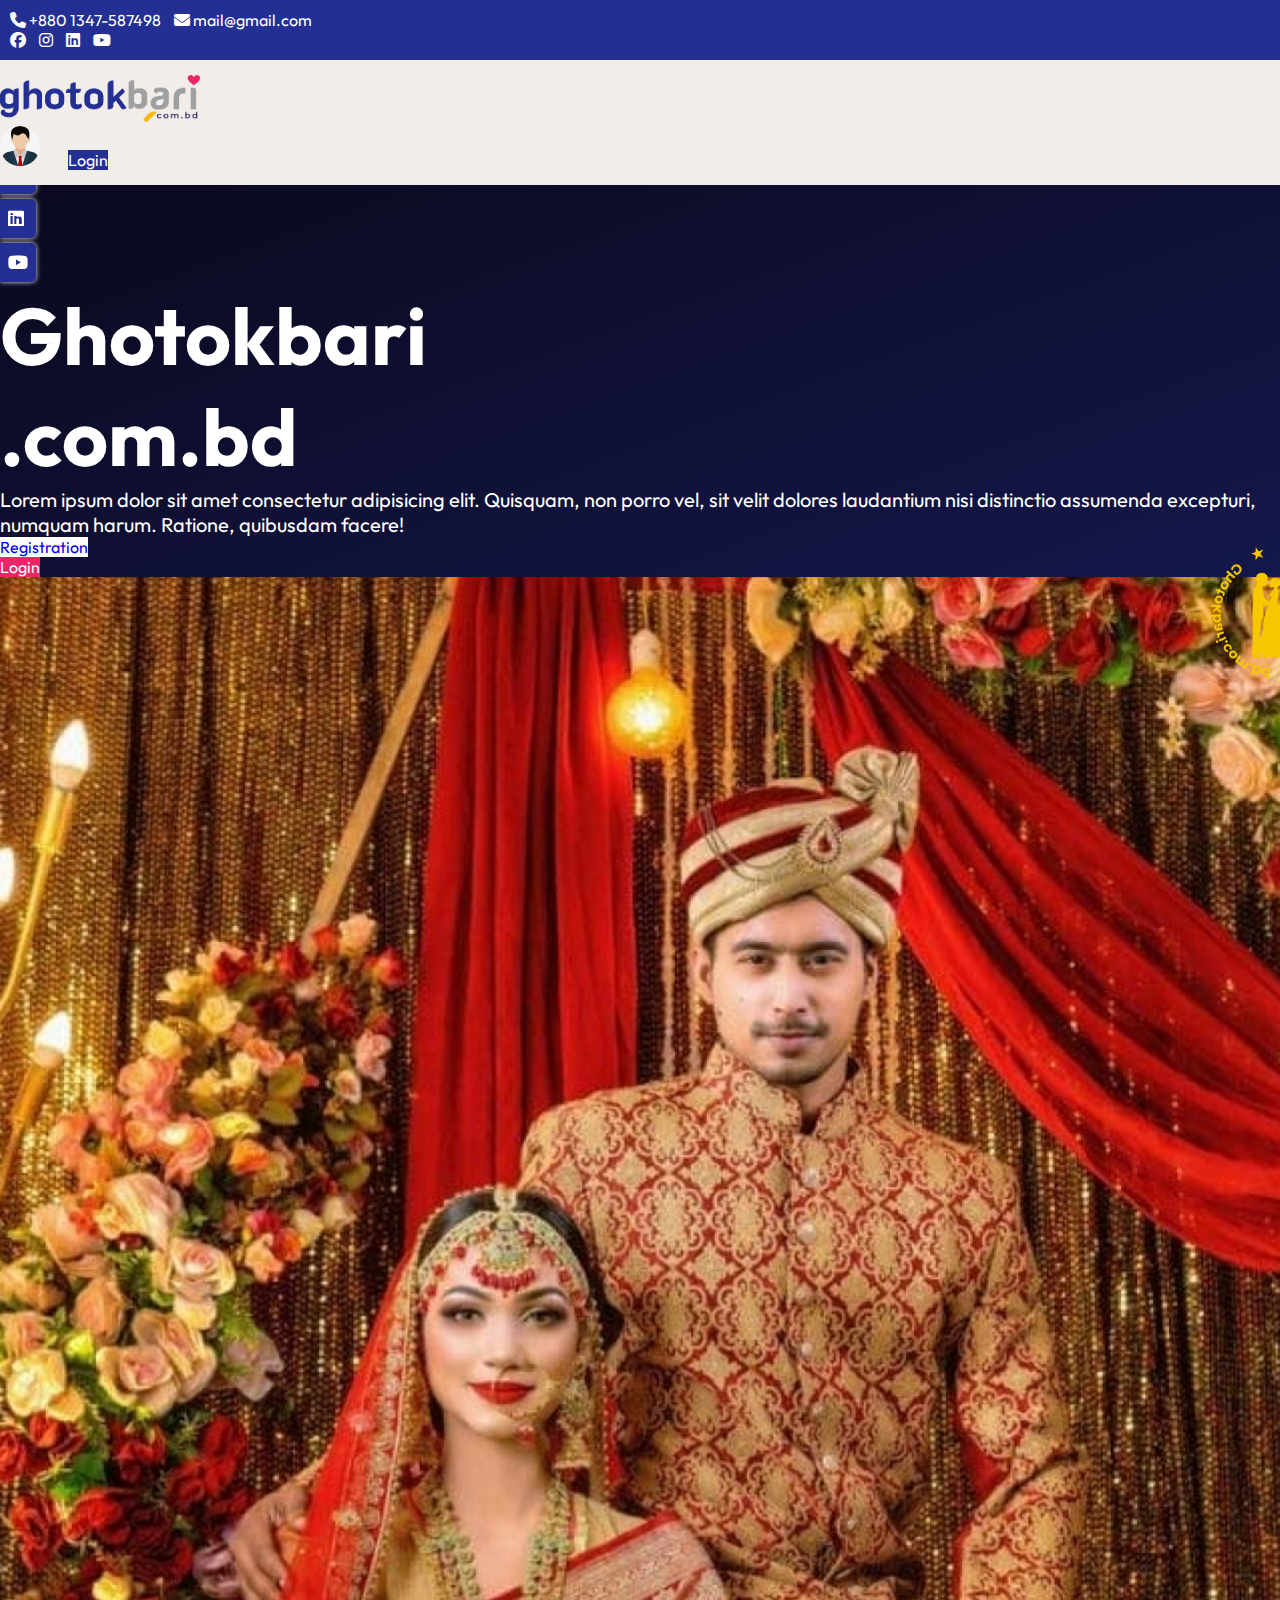
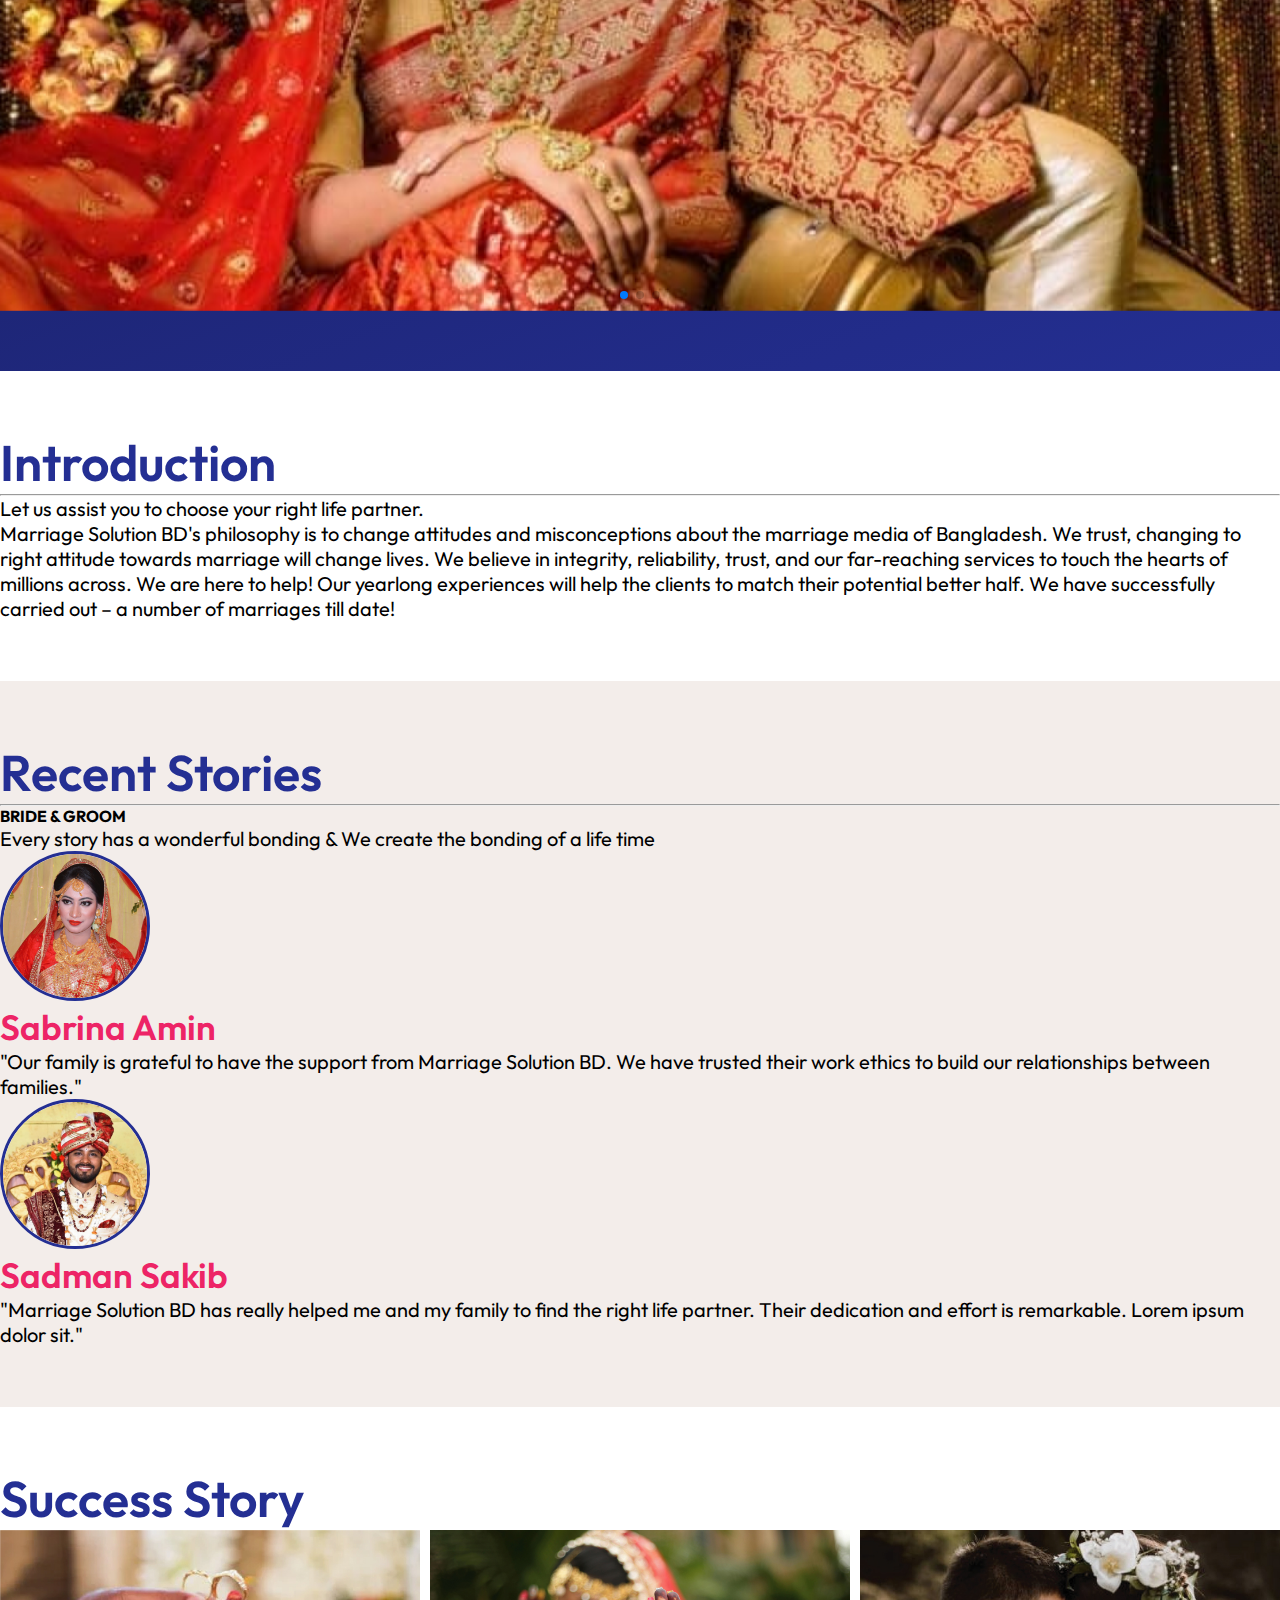
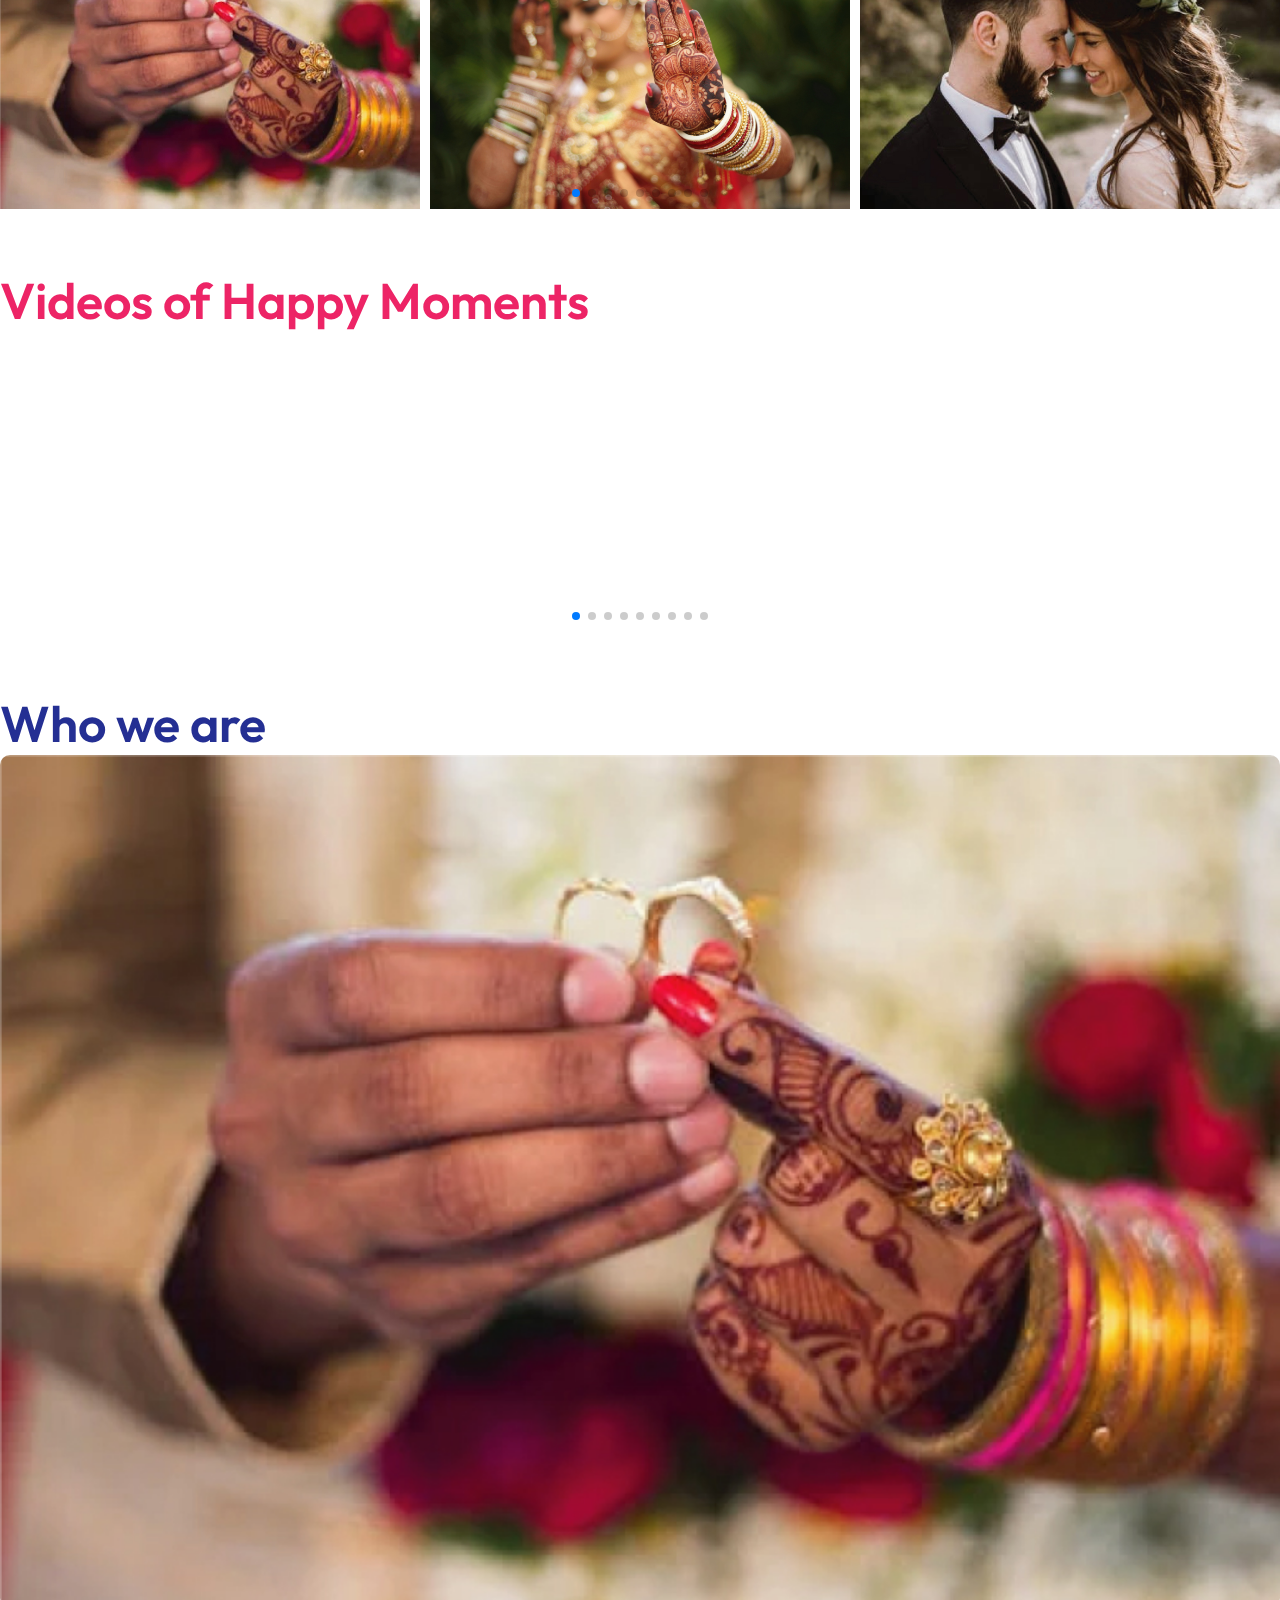
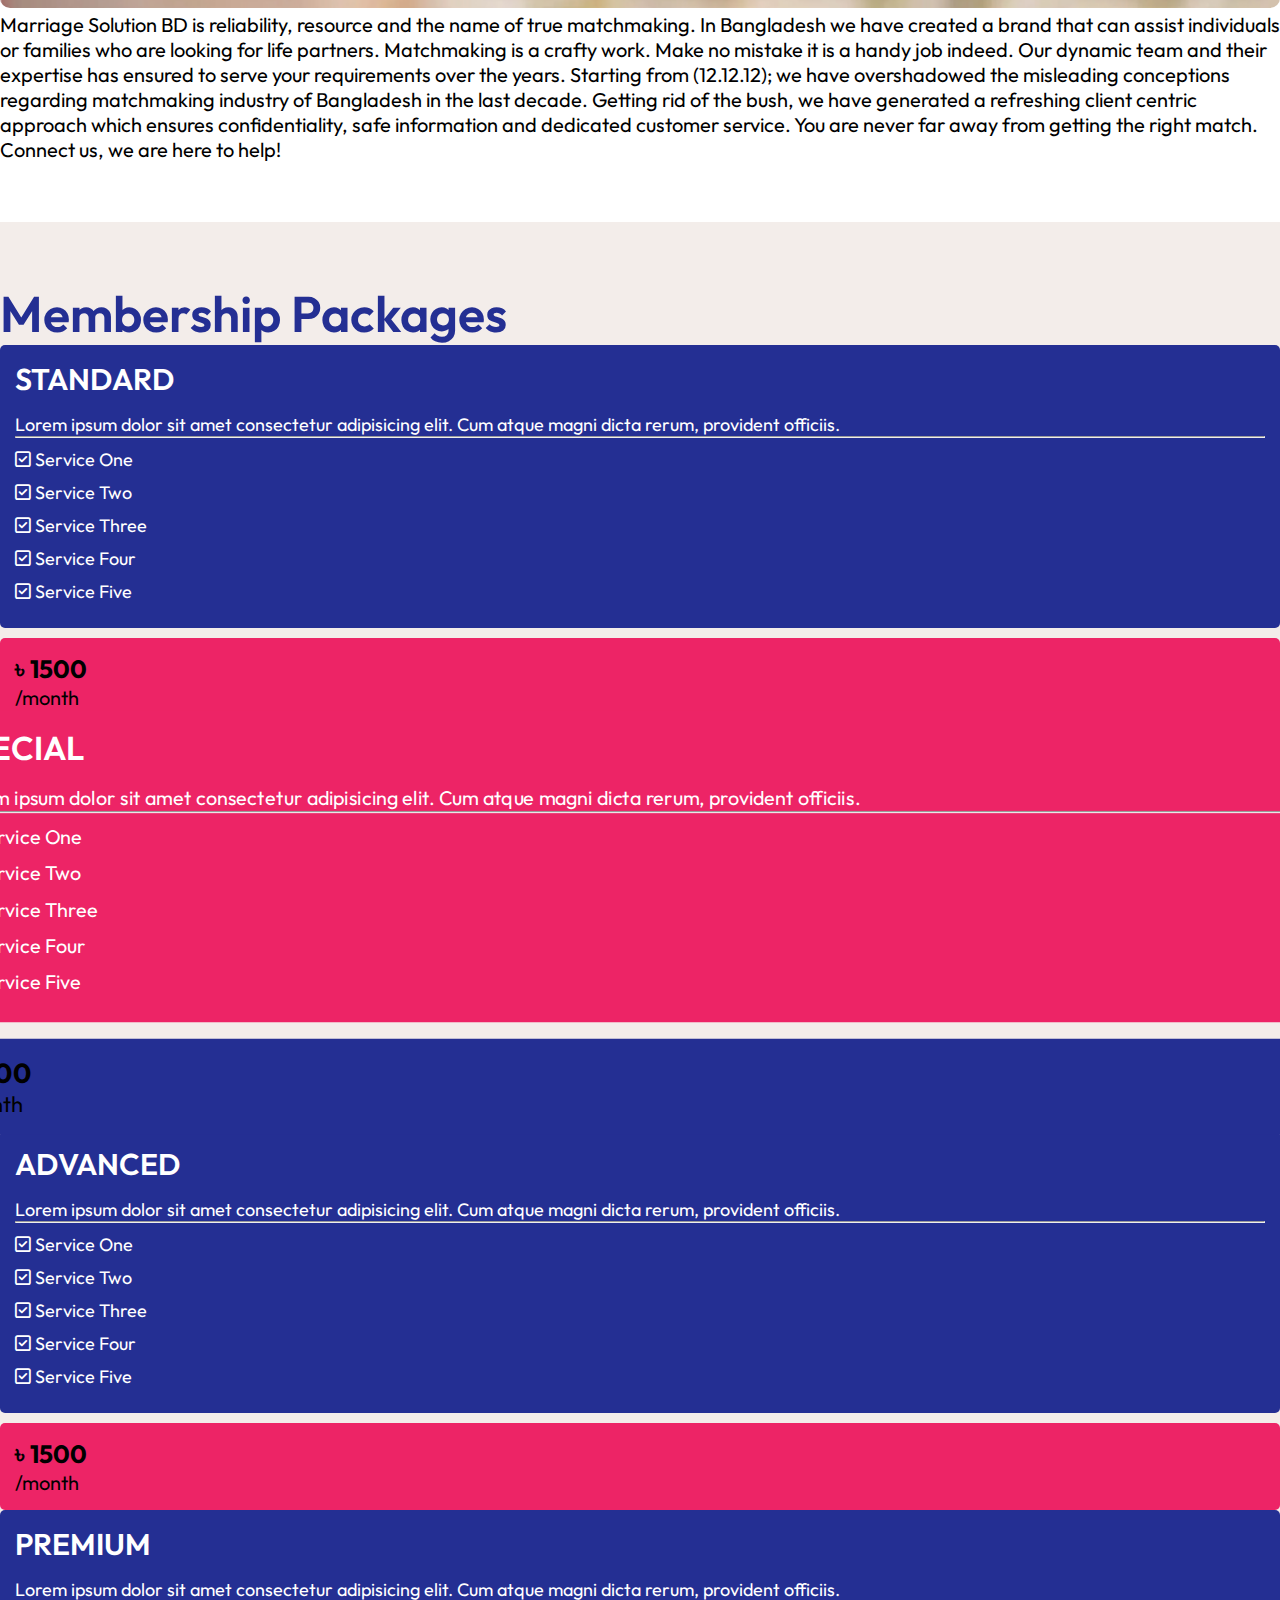
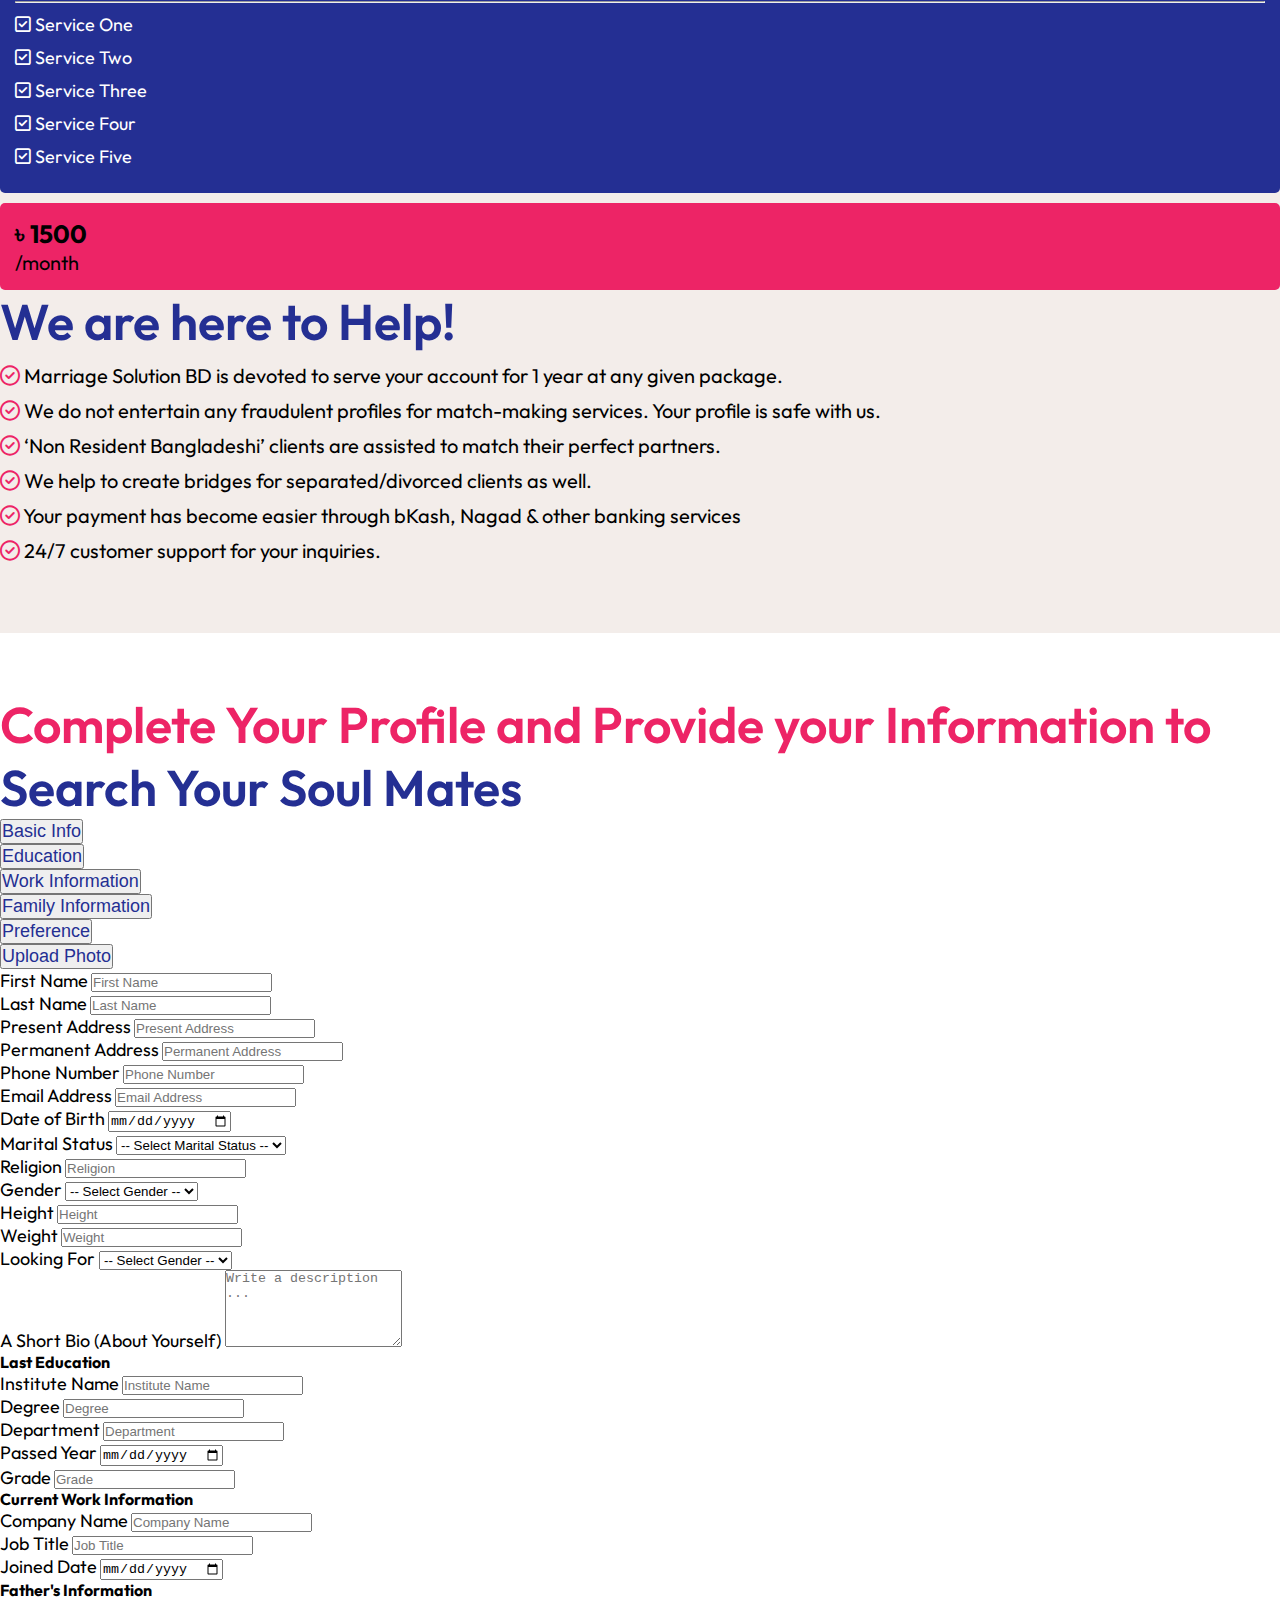
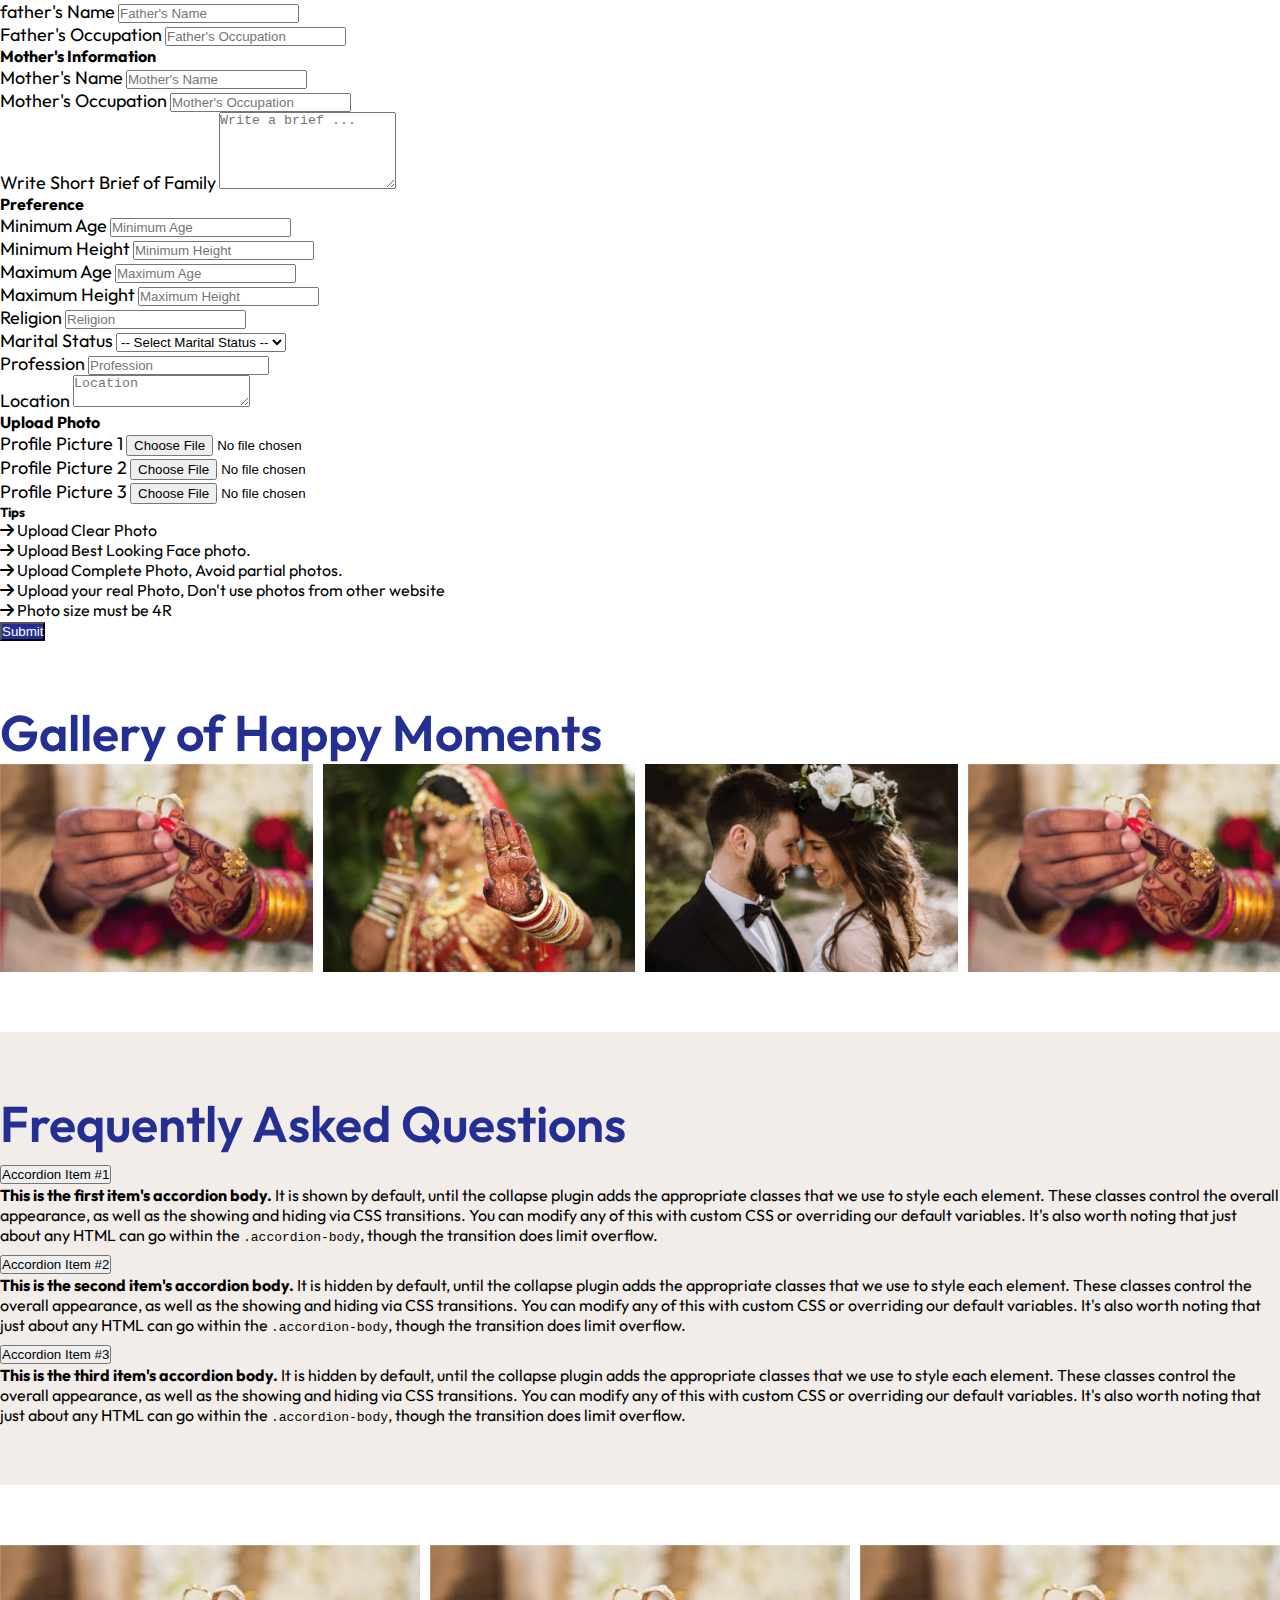
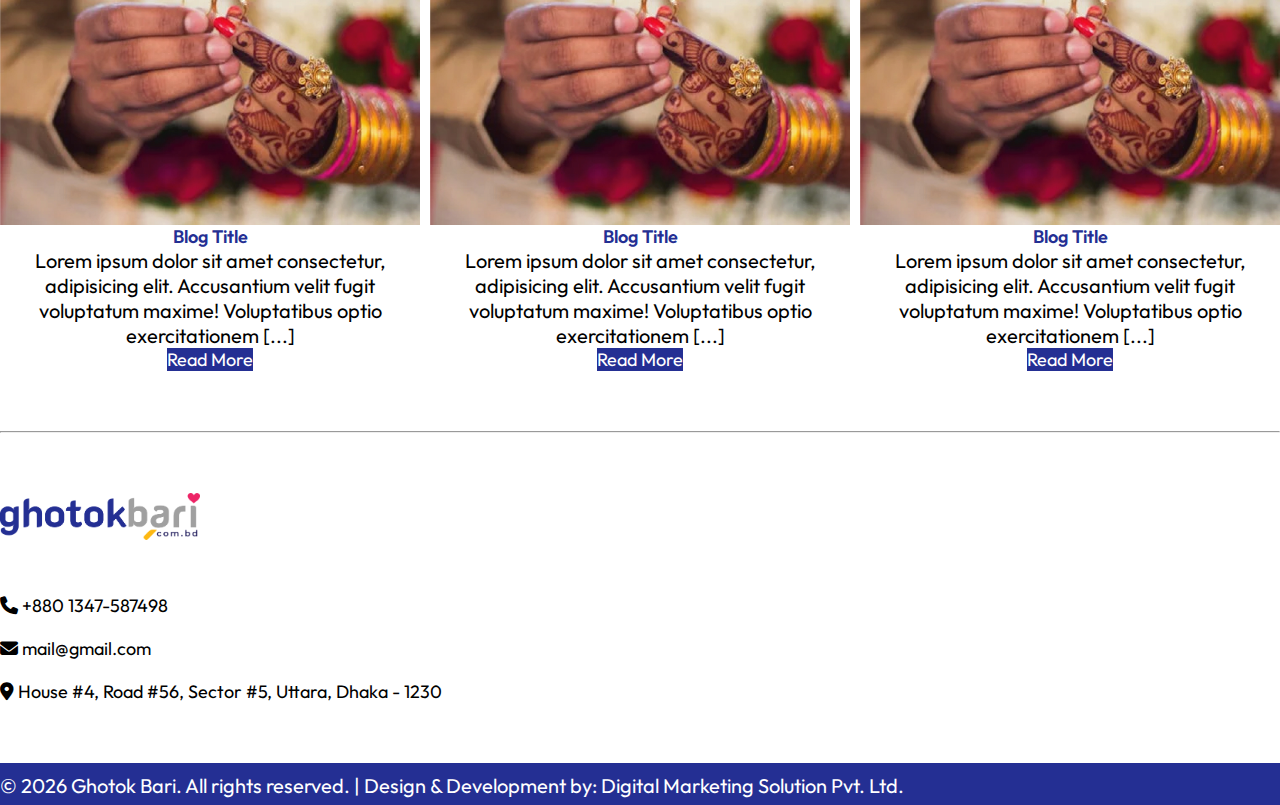
<file: index.html>
<!DOCTYPE html>
<html lang="en">
<head>
    <meta charset="UTF-8">
    <meta name="viewport" content="width=device-width, initial-scale=1.0">

    <!-- BootStrap -->
    <link href="https://cdn.jsdelivr.net/npm/bootstrap@5.2.3/dist/css/bootstrap.min.css" rel="stylesheet" integrity="sha384-rbsA2VBKQhggwzxH7pPCaAqO46MgnOM80zW1RWuH61DGLwZJEdK2Kadq2F9CUG65" crossorigin="anonymous">

    <!-- Font Awasome -->
    <link rel="stylesheet" href="https://cdnjs.cloudflare.com/ajax/libs/font-awesome/6.7.2/css/all.min.css" integrity="sha512-Evv84Mr4kqVGRNSgIGL/F/aIDqQb7xQ2vcrdIwxfjThSH8CSR7PBEakCr51Ck+w+/U6swU2Im1vVX0SVk9ABhg==" crossorigin="anonymous" referrerpolicy="no-referrer" />

    <!-- Link Swiper's CSS -->
    <link rel="stylesheet" href="https://cdn.jsdelivr.net/npm/swiper@11/swiper-bundle.min.css" />

    <link rel="stylesheet" href="style.css">

    <title>Taslima Marrage Media</title>
</head>
<body>
    
    <!-- Navbar -->
    <div id="top_nav">
        <div class="container">
            <div class="d-flex justify-content-between align-items-center">
                <div class="top_contact_details">
                    <ul>
                        <li><a href=""><i class="fa-solid fa-phone"></i> +880 1347-587498</a></li>
                        <li><a href=""><i class="fa-solid fa-envelope"></i> mail@gmail.com</a></li>
                    </ul>
                </div>
                <div class="top_social_media">
                    <ul>
                        <li><a href=""><i class="fa-brands fa-facebook"></i></a></li>
                        <li><a href=""><i class="fa-brands fa-instagram"></i></a></li>
                        <li><a href=""><i class="fa-brands fa-linkedin"></i></a></li>
                        <li><a href=""><i class="fa-brands fa-youtube"></i></a></li>
                    </ul>
                </div>
            </div>
        </div>
    </div>
    <nav>
        <div id="main_nav">
            <div class="container">
                <div class="d-flex justify-content-between align-items-center">
                    <div>
                        <a href="./index.html">
                            <img src="./public/img/png-file-logo.png" alt="">
                        </a>
                    </div>
                    <div>
                        <ul>
                            <li><a href="./profile.html" class="profile_img"><img src="./public/img/user.jpg" alt=""></a></li>
                            <li><a href="./login.html" class="btn login_btn">Login</a></li>
                        </ul>
                    </div>
                </div>
            </div>
        </div>
    </nav>
    <!-- Navbar -->

    
    <!-- side social media -->
    <div id="side_social_media_icon">
        <ul>
            <li>
                <a href="">
                    <i class="fa-brands fa-facebook"></i>
                </a>
            </li>
            <li>
                <a href="">
                    <i class="fa-brands fa-linkedin"></i>
                </a>
            </li>
            <li>
                <a href="">
                    <i class="fa-brands fa-youtube"></i>
                </a>
            </li>
        </ul>
    </div>
    <!-- side social media -->

    <section>
        <div id="hero">
            <div class="container">
                <div class="row align-items-center">
                    <div class="col-lg-6 col-md-6">
                        <h1 class="mb-5">Ghotokbari<br>.com.bd</h1>
                        <p>Lorem ipsum dolor sit amet consectetur adipisicing elit. Quisquam, non porro vel, sit velit dolores laudantium nisi distinctio assumenda excepturi, numquam harum. Ratione, quibusdam facere!</p>
                        <div class="mt-5 d-flex justify-content-start align-items-center gap-3">
                            <div>
                                <a class="btn btn-lg hero_register_btn" href="./register.html">Registration</a>
                            </div>
                            <div>
                                <a class="btn btn-lg hero_login_btn" href="./login.html">Login</a>
                            </div>
                        </div>
                    </div>
                    <div class="col-lg-6 col-md-6">
                        <div class="hero_slider_part">
                            <img src="./public/img/round.png" class="rounded_img" alt="">
                            <div class="swiper heroSwiper">
                                <div class="swiper-wrapper">
                                  <div class="swiper-slide">
                                    <img src="./public/img/slider1.jpg" alt="">
                                  </div>
                                  <div class="swiper-slide">
                                    <img src="./public/img/slider2.jpg" alt="">
                                  </div>
                                  <div class="swiper-slide">
                                    <img src="./public/img/slider3.jpg" alt="">
                                  </div>
                                </div>
                                <div class="swiper-pagination"></div>
                            </div>
                        </div>
                    </div>
                </div>
            </div>
        </div>
    </section>

    <section>
        <div id="second_section">
            <div class="container">
                <div class="row align-items-center">
                    <div class="col-lg-4 col-md-5">
                        <h2>Introduction</h2>
                        <hr>
                        <p>Let us assist you to choose your right life partner.</p>
                    </div>
                    <div class="col-lg-8 col-md-7">
                        <p>Marriage Solution BD's philosophy is to change attitudes and misconceptions about the marriage media of Bangladesh. We trust, changing to right attitude towards marriage will change lives. We believe in integrity, reliability, trust, and our far-reaching services to touch the hearts of millions across. We are here to help! Our yearlong experiences will help the clients to match their potential better half. We have successfully carried out – a number of marriages till date!</p>
                    </div>
                </div>
            </div>
        </div>
    </section>

    <section>
        <div id="third_section">
            <div class="container">
                <div class="text-center">
                    <h2>Recent Stories</h2>
                    <hr>
                    <h4>BRIDE & GROOM</h4>
                    <p>Every story has a wonderful bonding & We create the bonding of a life time</p>
                </div>

                <div class="row mt-4">
                    <div class="col-lg-6 col-md-6">
                        <div class="card mt-3">
                            <div class="text-center pt-4">
                                <img src="./public/img/third2.jpg" class="card-img" alt="">
                            </div>
                            <div class="card-body">
                                <div class="text-center">
                                    <h3 class="py-4">Sabrina Amin</h3>
                                    <p>"Our family is grateful to have the support from Marriage Solution BD. We have trusted their work ethics to build our relationships between families."</p>
                                </div>
                            </div>
                        </div>
                    </div>
                    <div class="col-lg-6 col-md-6">
                        <div class="card mt-3">
                            <div class="text-center pt-4">
                                <img src="./public/img/third1.jpg" class="card-img" alt="">
                            </div>
                            <div class="card-body">
                                <div class="text-center">
                                    <h3 class="py-4">Sadman Sakib</h3>
                                    <p>"Marriage Solution BD has really helped me and my family to find the right life partner. Their dedication and effort is remarkable. Lorem ipsum dolor sit."</p>
                                </div>
                            </div>
                        </div>
                    </div>
                </div>
            </div>
        </div>
    </section>

    <section>
        <div id="success_story">
            <div class="container">
                <div class="text-center">
                    <h3>Success Story</h3>
                </div>
                <div class="swiper successSwiper mt-5">
                    <div class="swiper-wrapper">
                      <div class="swiper-slide">
                        <img class="rounded" src="./public/img/g1.jpg" alt="">
                      </div>
                      <div class="swiper-slide">
                        <img class="rounded" src="./public/img/g2.jpg" alt="">
                      </div>
                      <div class="swiper-slide">
                        <img class="rounded" src="./public/img/g3.jpg" alt="">
                      </div>
                      <div class="swiper-slide">
                        <img class="rounded" src="./public/img/g1.jpg" alt="">
                      </div>
                      <div class="swiper-slide">
                        <img class="rounded" src="./public/img/g2.jpg" alt="">
                      </div>
                      <div class="swiper-slide">
                        <img class="rounded" src="./public/img/g3.jpg" alt="">
                      </div>
                      <div class="swiper-slide">
                        <img class="rounded" src="./public/img/g1.jpg" alt="">
                      </div>
                      <div class="swiper-slide">
                        <img class="rounded" src="./public/img/g2.jpg" alt="">
                      </div>
                      <div class="swiper-slide">
                        <img class="rounded" src="./public/img/g3.jpg" alt="">
                      </div>
                    </div>
                    <div class="swiper-pagination"></div>
                  </div>
            </div>
        </div>
    </section>

    <section>
        <div id="video_section">
            <div class="container">
                <div class="text-center">
                    <h3>Videos of Happy Moments</h3>
                </div>

                <div class="swiper videoSwiper mt-5">
                    <div class="swiper-wrapper">
                      <div class="swiper-slide">
                        <iframe width="560" height="300" class="rounded" src="https://www.youtube.com/embed/rAKkNy6NfRU?si=4gaHsnr4x4pcHHP8" title="YouTube video player" frameborder="0" allow="accelerometer; autoplay; clipboard-write; encrypted-media; gyroscope; picture-in-picture; web-share" referrerpolicy="strict-origin-when-cross-origin" allowfullscreen></iframe>
                      </div>
                      <div class="swiper-slide">
                        <iframe width="560" height="300" class="rounded" src="https://www.youtube.com/embed/rAKkNy6NfRU?si=4gaHsnr4x4pcHHP8" title="YouTube video player" frameborder="0" allow="accelerometer; autoplay; clipboard-write; encrypted-media; gyroscope; picture-in-picture; web-share" referrerpolicy="strict-origin-when-cross-origin" allowfullscreen></iframe>
                      </div>
                      <div class="swiper-slide">
                        <iframe width="560" height="300" class="rounded" src="https://www.youtube.com/embed/rAKkNy6NfRU?si=4gaHsnr4x4pcHHP8" title="YouTube video player" frameborder="0" allow="accelerometer; autoplay; clipboard-write; encrypted-media; gyroscope; picture-in-picture; web-share" referrerpolicy="strict-origin-when-cross-origin" allowfullscreen></iframe>
                      </div>
                      <div class="swiper-slide">
                        <iframe width="560" height="300" class="rounded" src="https://www.youtube.com/embed/rAKkNy6NfRU?si=4gaHsnr4x4pcHHP8" title="YouTube video player" frameborder="0" allow="accelerometer; autoplay; clipboard-write; encrypted-media; gyroscope; picture-in-picture; web-share" referrerpolicy="strict-origin-when-cross-origin" allowfullscreen></iframe>
                      </div>
                      <div class="swiper-slide">
                        <iframe width="560" height="300" class="rounded" src="https://www.youtube.com/embed/rAKkNy6NfRU?si=4gaHsnr4x4pcHHP8" title="YouTube video player" frameborder="0" allow="accelerometer; autoplay; clipboard-write; encrypted-media; gyroscope; picture-in-picture; web-share" referrerpolicy="strict-origin-when-cross-origin" allowfullscreen></iframe>
                      </div>
                      <div class="swiper-slide">
                        <iframe width="560" height="300" class="rounded" src="https://www.youtube.com/embed/rAKkNy6NfRU?si=4gaHsnr4x4pcHHP8" title="YouTube video player" frameborder="0" allow="accelerometer; autoplay; clipboard-write; encrypted-media; gyroscope; picture-in-picture; web-share" referrerpolicy="strict-origin-when-cross-origin" allowfullscreen></iframe>
                      </div>
                      <div class="swiper-slide">
                        <iframe width="560" height="300" class="rounded" src="https://www.youtube.com/embed/rAKkNy6NfRU?si=4gaHsnr4x4pcHHP8" title="YouTube video player" frameborder="0" allow="accelerometer; autoplay; clipboard-write; encrypted-media; gyroscope; picture-in-picture; web-share" referrerpolicy="strict-origin-when-cross-origin" allowfullscreen></iframe>
                      </div>
                      <div class="swiper-slide">
                        <iframe width="560" height="300" class="rounded" src="https://www.youtube.com/embed/rAKkNy6NfRU?si=4gaHsnr4x4pcHHP8" title="YouTube video player" frameborder="0" allow="accelerometer; autoplay; clipboard-write; encrypted-media; gyroscope; picture-in-picture; web-share" referrerpolicy="strict-origin-when-cross-origin" allowfullscreen></iframe>
                      </div>
                      <div class="swiper-slide">
                        <iframe width="560" height="300" class="rounded" src="https://www.youtube.com/embed/rAKkNy6NfRU?si=4gaHsnr4x4pcHHP8" title="YouTube video player" frameborder="0" allow="accelerometer; autoplay; clipboard-write; encrypted-media; gyroscope; picture-in-picture; web-share" referrerpolicy="strict-origin-when-cross-origin" allowfullscreen></iframe>
                      </div>
                    </div>
                    <div class="swiper-pagination"></div>
                  </div>
            </div>
        </div>
    </section>

    <section>
        <div id="who_we_are">
            <div class="container">
                <div class="text-center">
                    <h3>Who we are</h3>
                </div>
                <div class="row mt-5">
                    <div class="col-lg-6 col-md-6">
                        <img src="./public/img/g1.jpg" alt="">
                    </div>
                    <div class="col-lg-6 col-md-6">
                        <p>Marriage Solution BD is reliability, resource and the name of true matchmaking. In Bangladesh we have created a brand that can assist individuals or families who are looking for life partners. Matchmaking is a crafty work. Make no mistake it is a handy job indeed. Our dynamic team and their expertise has ensured to serve your requirements over the years.
                        Starting from (12.12.12); we have overshadowed the misleading conceptions regarding matchmaking industry of Bangladesh in the last decade. Getting rid of the bush, we have generated a refreshing client centric approach which ensures confidentiality, safe information and dedicated customer service. You are never far away from getting the right match. Connect us, we are here to help!</p>
                    </div>
                </div>
            </div>
        </div>
    </section>

    <section>
        <div id="membership_section">
            <div class="container">

                <div class="text-center">
                    <h3>Membership Packages</h3>
                </div>

                <div class="row mt-5">
                    <div class="col-lg-3 col-md-4">
                        <div class="text-start">
                            <div class="package_name">
                                <h4>STANDARD</h4>
                                <p>Lorem ipsum dolor sit amet consectetur adipisicing elit. Cum atque magni dicta rerum, provident officiis.</p>
                                <hr>
                                <ul>
                                    <li><i class="fa-regular fa-square-check"></i> Service One</li>
                                    <li><i class="fa-regular fa-square-check"></i> Service Two</li>
                                    <li><i class="fa-regular fa-square-check"></i> Service Three</li>
                                    <li><i class="fa-regular fa-square-check"></i> Service Four</li>
                                    <li><i class="fa-regular fa-square-check"></i> Service Five</li>
                                </ul>
                            </div>
                            <div class="package_price">
                                <div class="d-flex justify-content-between align-items-center">
                                    <div>
                                        <h5 class="mb-0 text-white">৳ 1500</h5>
                                    </div>
                                    <div>
                                        <p class="mb-0 text-white">/month</p>
                                    </div>
                                </div>
                            </div>
                        </div>
                    </div>
                    <div class="col-lg-3 col-md-4">
                        <div class="text-start">
                            <div class="package_name package_name_spacial">
                                <h4>SPECIAL</h4>
                                <p>Lorem ipsum dolor sit amet consectetur adipisicing elit. Cum atque magni dicta rerum, provident officiis.</p>
                                <hr>
                                <ul>
                                    <li><i class="fa-regular fa-square-check"></i> Service One</li>
                                    <li><i class="fa-regular fa-square-check"></i> Service Two</li>
                                    <li><i class="fa-regular fa-square-check"></i> Service Three</li>
                                    <li><i class="fa-regular fa-square-check"></i> Service Four</li>
                                    <li><i class="fa-regular fa-square-check"></i> Service Five</li>
                                </ul>
                            </div>
                            <div class="package_price package_price_spacial">
                                <div class="d-flex justify-content-between align-items-center">
                                    <div>
                                        <h5 class="mb-0 text-white">৳ 1500</h5>
                                    </div>
                                    <div>
                                        <p class="mb-0 text-white">/month</p>
                                    </div>
                                </div>
                            </div>
                        </div>
                    </div>
                    <div class="col-lg-3 col-md-4">
                        <div class="text-start">
                            <div class="package_name">
                                <h4>ADVANCED</h4>
                                <p>Lorem ipsum dolor sit amet consectetur adipisicing elit. Cum atque magni dicta rerum, provident officiis.</p>
                                <hr>
                                <ul>
                                    <li><i class="fa-regular fa-square-check"></i> Service One</li>
                                    <li><i class="fa-regular fa-square-check"></i> Service Two</li>
                                    <li><i class="fa-regular fa-square-check"></i> Service Three</li>
                                    <li><i class="fa-regular fa-square-check"></i> Service Four</li>
                                    <li><i class="fa-regular fa-square-check"></i> Service Five</li>
                                </ul>
                            </div>
                            <div class="package_price">
                                <div class="d-flex justify-content-between align-items-center">
                                    <div>
                                        <h5 class="mb-0 text-white">৳ 1500</h5>
                                    </div>
                                    <div>
                                        <p class="mb-0 text-white">/month</p>
                                    </div>
                                </div>
                            </div>
                        </div>
                    </div>
                    <div class="col-lg-3 col-md-4">
                        <div class="text-start">
                            <div class="package_name">
                                <h4>PREMIUM</h4>
                                <p>Lorem ipsum dolor sit amet consectetur adipisicing elit. Cum atque magni dicta rerum, provident officiis.</p>
                                <hr>
                                <ul>
                                    <li><i class="fa-regular fa-square-check"></i> Service One</li>
                                    <li><i class="fa-regular fa-square-check"></i> Service Two</li>
                                    <li><i class="fa-regular fa-square-check"></i> Service Three</li>
                                    <li><i class="fa-regular fa-square-check"></i> Service Four</li>
                                    <li><i class="fa-regular fa-square-check"></i> Service Five</li>
                                </ul>
                            </div>
                            <div class="package_price">
                                <div class="d-flex justify-content-between align-items-center">
                                    <div>
                                        <h5 class="mb-0 text-white">৳ 1500</h5>
                                    </div>
                                    <div>
                                        <p class="mb-0 text-white">/month</p>
                                    </div>
                                </div>
                            </div>
                        </div>
                    </div>
                </div>

                <div>
                    <div class="text-start mt-5">
                        <h3>We are here to Help!</h3>
                    </div>
                    <ul class="mt-4">
                        <li><i class="fa-regular fa-circle-check"></i> Marriage Solution BD is devoted to serve your account for 1 year at any given package.</li>
                        <li><i class="fa-regular fa-circle-check"></i> We do not entertain any fraudulent profiles for match-making services. Your profile is safe with us.</li>
                        <li><i class="fa-regular fa-circle-check"></i> ‘Non Resident Bangladeshi’ clients are assisted to match their perfect partners.</li>
                        <li><i class="fa-regular fa-circle-check"></i> We help to create bridges for separated/divorced clients as well.</li>
                        <li><i class="fa-regular fa-circle-check"></i> Your payment has become easier through bKash, Nagad & other banking services</li>
                        <li><i class="fa-regular fa-circle-check"></i> 24/7 customer support for your inquiries.</li>
                    </ul>
                </div>

            </div>
        </div>
    </section>

    <section>
        <div id="form_section">
            <div class="container">
                <div class="text-start my-5">
                    <h3>Complete Your Profile and Provide your Information to <span>Search Your Soul Mates</span></h3>
                </div>

                <form action="">

                    <ul class="nav nav-tabs" id="myTab" role="tablist">
                        <li class="nav-item" role="presentation">
                          <button class="nav-link active" id="basic-info-tab" data-bs-toggle="tab" data-bs-target="#basic-info-tab-pane" type="button" role="tab" aria-controls="basic-info-tab-pane" aria-selected="true">Basic Info</button>
                        </li>
                        <li class="nav-item" role="presentation">
                          <button class="nav-link" id="education-tab" data-bs-toggle="tab" data-bs-target="#education-tab-pane" type="button" role="tab" aria-controls="education-tab-pane" aria-selected="false">Education</button>
                        </li>
                        <li class="nav-item" role="presentation">
                          <button class="nav-link" id="work-tab" data-bs-toggle="tab" data-bs-target="#work-tab-pane" type="button" role="tab" aria-controls="work-tab-pane" aria-selected="false">Work Information</button>
                        </li>
                        <li class="nav-item" role="presentation">
                          <button class="nav-link" id="family-tab" data-bs-toggle="tab" data-bs-target="#family-tab-pane" type="button" role="tab" aria-controls="family-tab-pane" aria-selected="false">Family Information</button>
                        </li>
                        <li class="nav-item" role="presentation">
                          <button class="nav-link" id="preference-tab" data-bs-toggle="tab" data-bs-target="#preference-tab-pane" type="button" role="tab" aria-controls="preference-tab-pane" aria-selected="false">Preference</button>
                        </li>
                        <li class="nav-item" role="presentation">
                          <button class="nav-link" id="upload-photo-tab" data-bs-toggle="tab" data-bs-target="#upload-photo-tab-pane" type="button" role="tab" aria-controls="upload-photo-tab-pane" aria-selected="false">Upload Photo</button>
                        </li>
                      </ul>
                      <div class="tab-content" id="myTabContent">

                        <div class="tab-pane fade show active" id="basic-info-tab-pane" role="tabpanel" aria-labelledby="basic-info-tab" tabindex="0">
                            <div class="row my-4">
                                <div class="col-lg-6 col-md-6">
                                    <label for="" class="mt-3">First Name</label>
                                    <input type="text" class="form-control form-control-lg" placeholder="First Name" name="">
                                </div>
                                <div class="col-lg-6 col-md-6">
                                    <label for="" class="mt-3">Last Name</label>
                                    <input type="text" class="form-control form-control-lg" placeholder="Last Name" name="">
                                </div>
                                <div class="col-lg-6 col-md-6">
                                    <label for="" class="mt-3">Present Address</label>
                                    <input type="text" class="form-control form-control-lg" placeholder="Present Address" name="">
                                </div>
                                <div class="col-lg-6 col-md-6">
                                    <label for="" class="mt-3">Permanent Address</label>
                                    <input type="text" class="form-control form-control-lg" placeholder="Permanent Address" name="">
                                </div>
                                <div class="col-lg-6 col-md-6">
                                    <label for="" class="mt-3">Phone Number</label>
                                    <input type="tel" class="form-control form-control-lg" placeholder="Phone Number" name="">
                                </div>
                                <div class="col-lg-6 col-md-6">
                                    <label for="" class="mt-3">Email Address</label>
                                    <input type="email" class="form-control form-control-lg" placeholder="Email Address" name="">
                                </div>
                                <div class="col-lg-8 col-md-6">
                                    <label for="" class="mt-3">Date of Birth</label>
                                    <input type="date" class="form-control form-control-lg" name="">
                                </div>
                                <div class="col-lg-4 col-md-6">
                                    <label for="" class="mt-3">Marital Status</label>
                                    <select name="" id="" class="form-select form-select-lg">
                                        <option value="">-- Select Marital Status --</option>
                                        <option value="">Married</option>
                                        <option value="">Unmarried</option>
                                    </select>
                                </div>
                                <div class="col-lg-6 col-md-6">
                                    <label for="" class="mt-3">Religion</label>
                                    <input type="text" class="form-control form-control-lg" placeholder="Religion" name="">
                                </div>
                                <div class="col-lg-6 col-md-6">
                                    <label for="" class="mt-3">Gender</label>
                                    <select name="" id="" class="form-select form-select-lg">
                                        <option value="">-- Select Gender --</option>
                                        <option value="">Male</option>
                                        <option value="">Female</option>
                                    </select>
                                </div>
                                <div class="col-lg-6 col-md-6">
                                    <label for="" class="mt-3">Height</label>
                                    <input type="number" class="form-control form-control-lg" placeholder="Height" name="">
                                </div>
                                <div class="col-lg-6 col-md-6">
                                    <label for="" class="mt-3">Weight</label>
                                    <input type="number" class="form-control form-control-lg" placeholder="Weight" name="">
                                </div>
                                <div class="col-lg-12 col-md-12">
                                    <label for="" class="mt-3">Looking For </label>
                                    <select name="" id="" class="form-select form-select-lg">
                                        <option value="">-- Select Gender --</option>
                                        <option value="">Bride</option>
                                        <option value="">Groom</option>
                                    </select>
                                </div>
                                <div class="col-lg-12 col-md-12">
                                    <label for="" class="mt-3">A Short Bio (About Yourself) </label>
                                    <textarea name="" placeholder="Write a description ... " class="form-control form-control-lg" id="" rows="5"></textarea>
                                </div>
                            </div>
                        </div>

                        <div class="tab-pane fade" id="education-tab-pane" role="tabpanel" aria-labelledby="education-tab" tabindex="0">
                            <div class="row my-4">
                                <h4 class="mb-4">Last Education</h4>
                                    <div class="col-lg-12 col-md-12">
                                        <label for="">Institute Name</label>
                                        <input type="text" class="form-control form-control-lg" placeholder="Institute Name" name="">
                                    </div>
                                    <div class="col-lg-6 col-md-6">
                                        <label for="" class="mt-3">Degree</label>
                                        <input type="text" class="form-control form-control-lg" placeholder="Degree" name="">
                                    </div>
                                    <div class="col-lg-6 col-md-6">
                                        <label for="" class="mt-3">Department</label>
                                        <input type="text" class="form-control form-control-lg" placeholder="Department" name="">
                                    </div>
                                    <div class="col-lg-6 col-md-6">
                                        <label for="" class="mt-3">Passed Year</label>
                                        <input type="date" class="form-control form-control-lg" placeholder="Passed Year" name="">
                                    </div>
                                    <div class="col-lg-6 col-md-6">
                                        <label for="" class="mt-3">Grade</label>
                                        <input type="number" class="form-control form-control-lg" placeholder="Grade" name="">
                                    </div>
                            </div>
                        </div>

                        <div class="tab-pane fade" id="work-tab-pane" role="tabpanel" aria-labelledby="work-tab" tabindex="0">
                            <div class="row my-4">
                                <h4 class="mb-4">Current Work Information</h4>
                                <div class="col-lg-12 col-md-12">
                                    <label for="">Company Name</label>
                                    <input type="text" class="form-control form-control-lg" placeholder="Company Name" name="">
                                </div>
                                <div class="col-lg-6 col-md-6">
                                    <label for="" class="mt-3">Job Title</label>
                                    <input type="text" class="form-control form-control-lg" placeholder="Job Title" name="">
                                </div>
                                <div class="col-lg-6 col-md-6">
                                    <label for="" class="mt-3">Joined Date</label>
                                    <input type="date" class="form-control form-control-lg" placeholder="Joined Date" name="">
                                </div>
                            </div>
                        </div>

                        <div class="tab-pane fade" id="family-tab-pane" role="tabpanel" aria-labelledby="family-tab" tabindex="0">
                            <div class="row my-4">
                                <h4>Father's Information</h4>
                                <div class="col-lg-6 col-md-6">
                                    <label for="" class="mt-3">father's Name</label>
                                    <input type="text" class="form-control form-control-lg" placeholder="Father's Name" name="">
                                </div>
                                <div class="col-lg-6 col-md-6">
                                    <label for="" class="mt-3">Father's Occupation</label>
                                    <input type="text" class="form-control form-control-lg" placeholder="Father's Occupation" name="">
                                </div>
                                <h4 class="mt-5">Mother's Information</h4>
                                <div class="col-lg-6 col-md-6">
                                    <label for="" class="mt-3">Mother's Name</label>
                                    <input type="text" class="form-control form-control-lg" placeholder="Mother's Name" name="">
                                </div>
                                <div class="col-lg-6 col-md-6">
                                    <label for="" class="mt-3">Mother's Occupation</label>
                                    <input type="text" class="form-control form-control-lg" placeholder="Mother's Occupation" name="">
                                </div>
                                <div class="col-lg-12 col-md-12">
                                    <label for="" class="mt-3">Write Short Brief of Family</label>
                                    <textarea class="form-control form-control-lg" placeholder="Write a brief ..." name="" rows="5"></textarea>
                                </div>
                            </div>
                        </div>

                        <div class="tab-pane fade" id="preference-tab-pane" role="tabpanel" aria-labelledby="preference-tab" tabindex="0">
                            <div class="row my-4">
                                <h4>Preference</h4>

                                <div class="col-lg-6 col-md-6">
                                    <label for="" class="mt-3">Minimum Age</label>
                                    <input type="number" class="form-control form-control-lg" placeholder="Minimum Age" name="">
                                </div>
                                <div class="col-lg-6 col-md-6">
                                    <label for="" class="mt-3">Minimum Height</label>
                                    <input type="number" class="form-control form-control-lg" placeholder="Minimum Height" name="">
                                </div>
                                <div class="col-lg-6 col-md-6">
                                    <label for="" class="mt-3">Maximum Age</label>
                                    <input type="number" class="form-control form-control-lg" placeholder="Maximum Age" name="">
                                </div>
                                <div class="col-lg-6 col-md-6">
                                    <label for="" class="mt-3">Maximum Height</label>
                                    <input type="number" class="form-control form-control-lg" placeholder="Maximum Height" name="">
                                </div>
                                <div class="col-lg-6 col-md-6">
                                    <label for="" class="mt-3">Religion</label>
                                    <input type="text" class="form-control form-control-lg" placeholder="Religion" name="">
                                </div>
                                <div class="col-lg-6 col-md-6">
                                    <label for="" class="mt-3">Marital Status</label>
                                    <select name="" id="" class="form-select form-select-lg">
                                        <option value="">-- Select Marital Status --</option>
                                        <option value="">Married</option>
                                        <option value="">Unmarried</option>
                                    </select>
                                </div>
                                <div class="col-lg-6 col-md-6">
                                    <label for="" class="mt-3">Profession</label>
                                    <input type="text" class="form-control form-control-lg" placeholder="Profession" name="">
                                </div>
                                <div class="col-lg-6 col-md-6">
                                    <label for="" class="mt-3">Location</label>
                                    <textarea name="" placeholder="Location" class="form-control form-control-lg" id=""></textarea>
                                </div>
                            </div>
                        </div>

                        <div class="tab-pane fade" id="upload-photo-tab-pane" role="tabpanel" aria-labelledby="upload-photo-tab" tabindex="0">
                            <div class="row my-4">
                                <h4>Upload Photo</h4>

                                <div class="col-lg-6 col-md-6">
                                    <label for="" class="mt-3">Profile Picture 1</label>
                                    <input type="file" class="form-control form-control-lg" name="">
                                </div>
                                <div class="col-lg-6 col-md-6">
                                    <label for="" class="mt-3">Profile Picture 2</label>
                                    <input type="file" class="form-control form-control-lg" name="">
                                </div>
                                <div class="col-lg-6 col-md-6">
                                    <label for="" class="mt-3">Profile Picture 3</label>
                                    <input type="file" class="form-control form-control-lg" name="">
                                </div>
                                
                                <div class="mt-5">
                                    <h5>Tips</h5>

                                    <ul>
                                        <li><i class="fa-solid fa-arrow-right"></i> Upload Clear Photo</li>
                                        <li><i class="fa-solid fa-arrow-right"></i> Upload Best Looking Face photo.</li>
                                        <li><i class="fa-solid fa-arrow-right"></i> Upload Complete Photo, Avoid partial photos.</li>
                                        <li><i class="fa-solid fa-arrow-right"></i> Upload your real Photo, Don't use photos from other website</li>
                                        <li><i class="fa-solid fa-arrow-right"></i> Photo size must be 4R</li>
                                    </ul>
                                </div>
                            </div>
                        </div>
                      </div>

                      <div class="mt-5">
                          <button class="btn btn-lg">Submit</button>
                      </div>
                </form>
            </div>
        </div>
    </section>

    <section>
        <div id="gallery_section">
            <div class="container">
                <div class="text-center">
                    <h3>Gallery of Happy Moments</h3>
                </div>

                <div class="swiper galleySwiper mt-5">
                    <div class="swiper-wrapper">
                      <div class="swiper-slide">
                        <img class="rounded" src="./public/img/g1.jpg" alt="">
                      </div>
                      <div class="swiper-slide">
                        <img class="rounded" src="./public/img/g2.jpg" alt="">
                      </div>
                      <div class="swiper-slide">
                        <img class="rounded" src="./public/img/g3.jpg" alt="">
                      </div>
                      <div class="swiper-slide">
                        <img class="rounded" src="./public/img/g1.jpg" alt="">
                      </div>
                      <div class="swiper-slide">
                        <img class="rounded" src="./public/img/g2.jpg" alt="">
                      </div>
                      <div class="swiper-slide">
                        <img class="rounded" src="./public/img/g3.jpg" alt="">
                      </div>
                      <div class="swiper-slide">
                        <img class="rounded" src="./public/img/g1.jpg" alt="">
                      </div>
                      <div class="swiper-slide">
                        <img class="rounded" src="./public/img/g2.jpg" alt="">
                      </div>
                      <div class="swiper-slide">
                        <img class="rounded" src="./public/img/g3.jpg" alt="">
                      </div>
                    </div>
                    <div class="swiper-pagination"></div>
                  </div>
            </div>
        </div>
    </section>

    <section>
        <div id="faq_section">
            <div class="container">
                <div class="text-center">
                    <h3>Frequently Asked Questions</h3>
                </div>

                <div class="accordion mt-5" id="accordionExample">
                    <div class="accordion-item">
                      <h2 class="accordion-header" id="headingOne">
                        <button class="accordion-button" type="button" data-bs-toggle="collapse" data-bs-target="#collapseOne" aria-expanded="true" aria-controls="collapseOne">
                          Accordion Item #1
                        </button>
                      </h2>
                      <div id="collapseOne" class="accordion-collapse collapse show" aria-labelledby="headingOne" data-bs-parent="#accordionExample">
                        <div class="accordion-body">
                          <strong>This is the first item's accordion body.</strong> It is shown by default, until the collapse plugin adds the appropriate classes that we use to style each element. These classes control the overall appearance, as well as the showing and hiding via CSS transitions. You can modify any of this with custom CSS or overriding our default variables. It's also worth noting that just about any HTML can go within the <code>.accordion-body</code>, though the transition does limit overflow.
                        </div>
                      </div>
                    </div>
                    <div class="accordion-item">
                      <h2 class="accordion-header" id="headingTwo">
                        <button class="accordion-button collapsed" type="button" data-bs-toggle="collapse" data-bs-target="#collapseTwo" aria-expanded="false" aria-controls="collapseTwo">
                          Accordion Item #2
                        </button>
                      </h2>
                      <div id="collapseTwo" class="accordion-collapse collapse" aria-labelledby="headingTwo" data-bs-parent="#accordionExample">
                        <div class="accordion-body">
                          <strong>This is the second item's accordion body.</strong> It is hidden by default, until the collapse plugin adds the appropriate classes that we use to style each element. These classes control the overall appearance, as well as the showing and hiding via CSS transitions. You can modify any of this with custom CSS or overriding our default variables. It's also worth noting that just about any HTML can go within the <code>.accordion-body</code>, though the transition does limit overflow.
                        </div>
                      </div>
                    </div>
                    <div class="accordion-item">
                      <h2 class="accordion-header" id="headingThree">
                        <button class="accordion-button collapsed" type="button" data-bs-toggle="collapse" data-bs-target="#collapseThree" aria-expanded="false" aria-controls="collapseThree">
                          Accordion Item #3
                        </button>
                      </h2>
                      <div id="collapseThree" class="accordion-collapse collapse" aria-labelledby="headingThree" data-bs-parent="#accordionExample">
                        <div class="accordion-body">
                          <strong>This is the third item's accordion body.</strong> It is hidden by default, until the collapse plugin adds the appropriate classes that we use to style each element. These classes control the overall appearance, as well as the showing and hiding via CSS transitions. You can modify any of this with custom CSS or overriding our default variables. It's also worth noting that just about any HTML can go within the <code>.accordion-body</code>, though the transition does limit overflow.
                        </div>
                      </div>
                    </div>
                  </div>
            </div>
        </div>
    </section>

    <section>
        <div id="blog_section">
            <div class="container">
                <div class="swiper blogSwiper mt-5">
                    <div class="swiper-wrapper">
                      <div class="swiper-slide">
                        <div class="card">
                            <a href="./single-blog.html">
                                <img src="./public/img/g1.jpg" class="card-img" alt="">
                            </a>
                            <div class="card-body">
                                <a href="./single-blog.html">
                                    <h4 class="mb-4">Blog Title</h4>
                                </a>
                                <p>Lorem ipsum dolor sit amet consectetur, adipisicing elit. Accusantium velit fugit voluptatum maxime! Voluptatibus optio exercitationem [...]</p>
                                <a href="./single-blog.html" class="btn">Read More</a>
                            </div>
                        </div>
                      </div>
                      <div class="swiper-slide">
                        <div class="card">
                            <a href="./single-blog.html">
                                <img src="./public/img/g1.jpg" class="card-img" alt="">
                            </a>
                            <div class="card-body">
                                <a href="./single-blog.html">
                                    <h4 class="mb-4">Blog Title</h4>
                                </a>
                                <p>Lorem ipsum dolor sit amet consectetur, adipisicing elit. Accusantium velit fugit voluptatum maxime! Voluptatibus optio exercitationem [...]</p>
                                <a href="./single-blog.html" class="btn">Read More</a>
                            </div>
                        </div>
                      </div>
                      <div class="swiper-slide">
                        <div class="card">
                            <a href="./single-blog.html">
                                <img src="./public/img/g1.jpg" class="card-img" alt="">
                            </a>
                            <div class="card-body">
                                <a href="./single-blog.html">
                                    <h4 class="mb-4">Blog Title</h4>
                                </a>
                                <p>Lorem ipsum dolor sit amet consectetur, adipisicing elit. Accusantium velit fugit voluptatum maxime! Voluptatibus optio exercitationem [...]</p>
                                <a href="./single-blog.html" class="btn">Read More</a>
                            </div>
                        </div>
                      </div>
                      <div class="swiper-slide">
                        <div class="card">
                            <a href="./single-blog.html">
                                <img src="./public/img/g1.jpg" class="card-img" alt="">
                            </a>
                            <div class="card-body">
                                <a href="./single-blog.html">
                                    <h4 class="mb-4">Blog Title</h4>
                                </a>
                                <p>Lorem ipsum dolor sit amet consectetur, adipisicing elit. Accusantium velit fugit voluptatum maxime! Voluptatibus optio exercitationem [...]</p>
                                <a href="./single-blog.html" class="btn">Read More</a>
                            </div>
                        </div>
                      </div>
                      <div class="swiper-slide">
                        <div class="card">
                            <a href="./single-blog.html">
                                <img src="./public/img/g1.jpg" class="card-img" alt="">
                            </a>
                            <div class="card-body">
                                <a href="./single-blog.html">
                                    <h4 class="mb-4">Blog Title</h4>
                                </a>
                                <p>Lorem ipsum dolor sit amet consectetur, adipisicing elit. Accusantium velit fugit voluptatum maxime! Voluptatibus optio exercitationem [...]</p>
                                <a href="./single-blog.html" class="btn">Read More</a>
                            </div>
                        </div>
                      </div>
                    </div>
                    <div class="swiper-pagination"></div>
                  </div>
            </div>
        </div>
    </section>

    <hr>

    <footer>
        <div class="container">
            <div class="text-center">
                <img class="footer_logo" src="./public/img/png-file-logo.png" alt="">
            </div>
    
            <div class="footer_contact text-center">
                <ul>
                    <li><i class="fa-solid fa-phone"></i> +880 1347-587498</li>
                    <li><i class="fa-solid fa-envelope"></i> mail@gmail.com</li>
                    <li><i class="fa-solid fa-location-dot"></i> House #4, Road #56, Sector #5, Uttara, Dhaka - 1230</li>
                </ul>
            </div>
        </div>
    </footer>

    <div id="copywrite">
        <div class="container">
            <div class="row">
                <div class="col-lg-12">
                    <p class="mb-0 text-center" id="copywrite">© <span id="copyDate"></span> Ghotok Bari. All rights reserved. | Design & Development by: <a href="https://www.digitalmarketingbd.com/">Digital Marketing Solution Pvt. Ltd.</a></p>
                </div>
            </div>
        </div>
    </div>



    <!-- Back to Top -->
    <button
        type="button" class="btn btn-floating"
        id="btn-back-to-top">
        <i class="fas fa-arrow-up"></i>
    </button>
    <!-- Back to Top -->


    <!-- Copyright Script -->
    <script>

        //Get the button
        let mybutton = document.getElementById("btn-back-to-top");

        // When the user scrolls down 20px from the top of the document, show the button
        window.onscroll = function () {
            scrollFunction();
        };

        function scrollFunction() {
            if (
                document.body.scrollTop > 20 ||
                document.documentElement.scrollTop > 20
            ) {
                mybutton.style.display = "block";
            } else {
                mybutton.style.display = "none";
            }
        }
        // When the user clicks on the button, scroll to the top of the document
        mybutton.addEventListener("click", backToTop);

        function backToTop() {
            document.body.scrollTop = 0;
            document.documentElement.scrollTop = 0;
        }

        const copyright = document.getElementById("copyDate")
        
        const copyDate = new Date().getFullYear()
        copyright.innerText = copyDate
    </script>
    <!-- Copyright Script -->

    <!-- Swiper JS -->
    <script src="https://cdn.jsdelivr.net/npm/swiper@11/swiper-bundle.min.js"></script>

    <!-- Swiper Slider -->
    <script>
        var swiper = new Swiper(".heroSwiper", {
            slidesPerView: 1,
            spaceBetween: 30,
            loop: true,
            autoplay: {
                delay: 2500,
                disableOnInteraction: false,
            },
            grabCursor: true,
            pagination: {
                el: ".swiper-pagination",
                clickable: true,
            },
        });

        var swiper = new Swiper(".videoSwiper", {
            slidesPerView: 3,
            spaceBetween: 10,
            breakpoints: {
                300: {
                    slidesPerView: 1,
                    spaceBetween: 10,
                },
                640: {
                    slidesPerView: 2,
                    spaceBetween: 10,
                },
                768: {
                    slidesPerView: 2,
                    spaceBetween: 10,
                },
                1024: {
                    slidesPerView: 3,
                    spaceBetween: 10,
                },
            },
            loop: true,
            autoplay: {
                delay: 2500,
                disableOnInteraction: false,
            },
            grabCursor: true,
            freeMode: true,
            pagination: {
                el: ".swiper-pagination",
                clickable: true,
            },
        });

        var swiper = new Swiper(".successSwiper", {
            slidesPerView: 3,
            spaceBetween: 10,
            breakpoints: {
                300: {
                    slidesPerView: 1,
                    spaceBetween: 10,
                },
                640: {
                    slidesPerView: 2,
                    spaceBetween: 10,
                },
                768: {
                    slidesPerView: 2,
                    spaceBetween: 10,
                },
                1024: {
                    slidesPerView: 3,
                    spaceBetween: 10,
                },
            },
            loop: true,
            autoplay: {
                delay: 2500,
                disableOnInteraction: false,
            },
            grabCursor: true,
            freeMode: true,
            pagination: {
                el: ".swiper-pagination",
                clickable: true,
            },
        });

        var swiper = new Swiper(".galleySwiper", {
            slidesPerView: 4,
            spaceBetween: 10,
            breakpoints: {
                300: {
                    slidesPerView: 1,
                    spaceBetween: 10,
                },
                640: {
                    slidesPerView: 2,
                    spaceBetween: 10,
                },
                768: {
                    slidesPerView: 2,
                    spaceBetween: 10,
                },
                1024: {
                    slidesPerView: 4,
                    spaceBetween: 10,
                },
            },
            grabCursor: true,
            freeMode: true,
            loop: true,
            autoplay: {
                delay: 2500,
                disableOnInteraction: false,
            },
        });

        var swiper = new Swiper(".blogSwiper", {
            slidesPerView: 3,
            spaceBetween: 10,
            breakpoints: {
                300: {
                    slidesPerView: 1,
                    spaceBetween: 10,
                },
                640: {
                    slidesPerView: 2,
                    spaceBetween: 10,
                },
                768: {
                    slidesPerView: 2,
                    spaceBetween: 10,
                },
                1024: {
                    slidesPerView: 3,
                    spaceBetween: 10,
                },
            },
            grabCursor: true,
            freeMode: true,
            loop: true,
            autoplay: {
                delay: 2500,
                disableOnInteraction: false,
            },
        });
    </script>
    <!-- Swiper Slider -->

    <!-- BootStrap JS -->
    <script src="https://cdn.jsdelivr.net/npm/bootstrap@5.2.3/dist/js/bootstrap.bundle.min.js" integrity="sha384-kenU1KFdBIe4zVF0s0G1M5b4hcpxyD9F7jL+jjXkk+Q2h455rYXK/7HAuoJl+0I4" crossorigin="anonymous"></script>

</body>
</html>
</file>
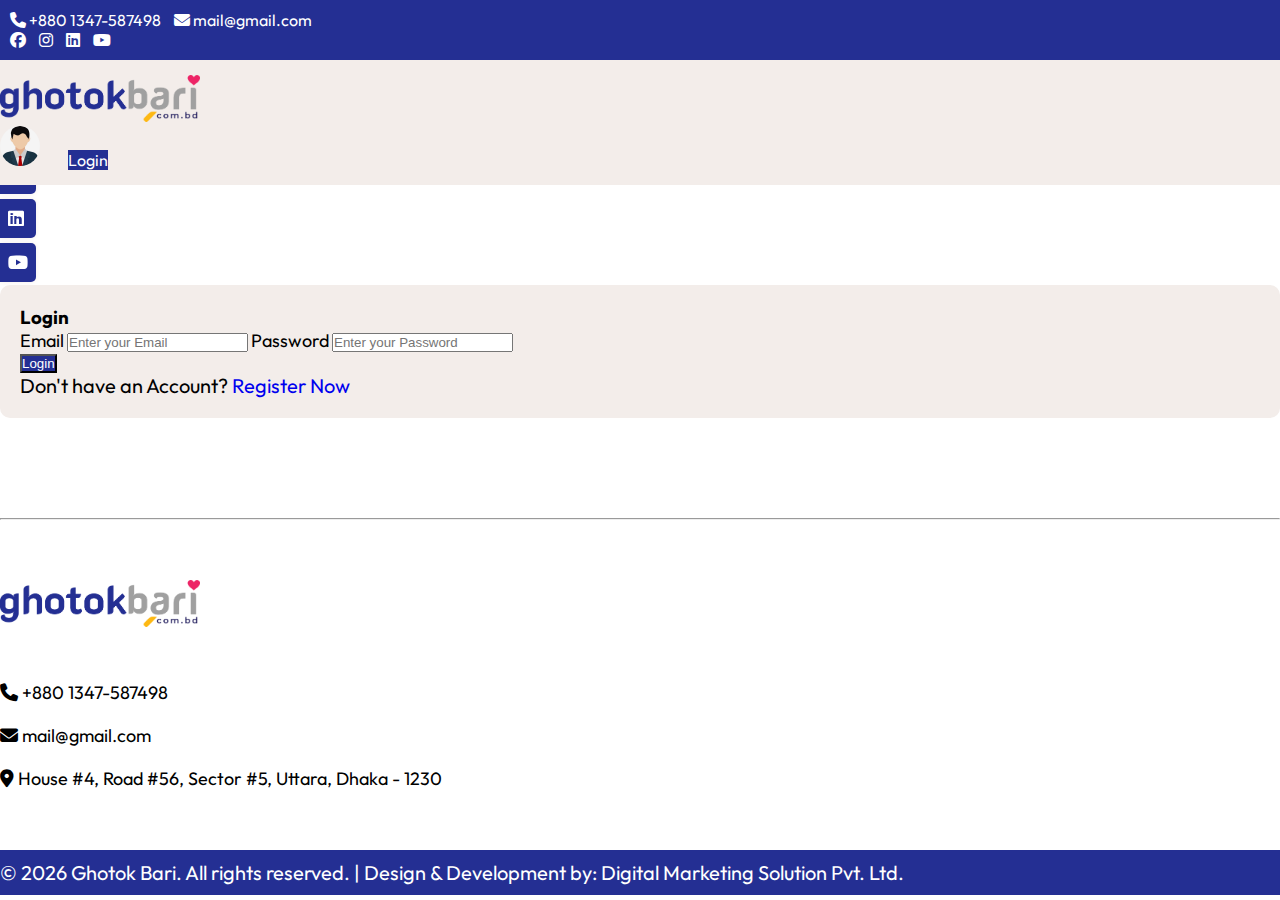
<file: login.html>
<!DOCTYPE html>
<html lang="en">
<head>
    <meta charset="UTF-8">
    <meta name="viewport" content="width=device-width, initial-scale=1.0">

    <!-- BootStrap -->
    <link href="https://cdn.jsdelivr.net/npm/bootstrap@5.2.3/dist/css/bootstrap.min.css" rel="stylesheet" integrity="sha384-rbsA2VBKQhggwzxH7pPCaAqO46MgnOM80zW1RWuH61DGLwZJEdK2Kadq2F9CUG65" crossorigin="anonymous">

    <!-- Font Awasome -->
    <link rel="stylesheet" href="https://cdnjs.cloudflare.com/ajax/libs/font-awesome/6.7.2/css/all.min.css" integrity="sha512-Evv84Mr4kqVGRNSgIGL/F/aIDqQb7xQ2vcrdIwxfjThSH8CSR7PBEakCr51Ck+w+/U6swU2Im1vVX0SVk9ABhg==" crossorigin="anonymous" referrerpolicy="no-referrer" />

    <!-- Link Swiper's CSS -->
    <link rel="stylesheet" href="https://cdn.jsdelivr.net/npm/swiper@11/swiper-bundle.min.css" />

    <link rel="stylesheet" href="style.css">

    <title>Login</title>
</head>
<body>
    
    <!-- Navbar -->
    <div id="top_nav">
        <div class="container">
            <div class="d-flex justify-content-between align-items-center">
                <div class="top_contact_details">
                    <ul>
                        <li><a href=""><i class="fa-solid fa-phone"></i> +880 1347-587498</a></li>
                        <li><a href=""><i class="fa-solid fa-envelope"></i> mail@gmail.com</a></li>
                    </ul>
                </div>
                <div class="top_social_media">
                    <ul>
                        <li><a href=""><i class="fa-brands fa-facebook"></i></a></li>
                        <li><a href=""><i class="fa-brands fa-instagram"></i></a></li>
                        <li><a href=""><i class="fa-brands fa-linkedin"></i></a></li>
                        <li><a href=""><i class="fa-brands fa-youtube"></i></a></li>
                    </ul>
                </div>
            </div>
        </div>
    </div>
    <nav>
        <div id="main_nav">
            <div class="container">
                <div class="d-flex justify-content-between align-items-center">
                    <div>
                        <a href="./index.html">
                            <img src="./public/img/png-file-logo.png" alt="">
                        </a>
                    </div>
                    <div>
                        <ul>
                            <li><a href="./profile.html" class="profile_img"><img src="./public/img/user.jpg" alt=""></a></li>
                            <li><a href="./login.html" class="btn login_btn">Login</a></li>
                        </ul>
                    </div>
                </div>
            </div>
        </div>
    </nav>
    <!-- Navbar -->

    
    <!-- side social media -->
    <div id="side_social_media_icon">
        <ul>
            <li>
                <a href="">
                    <i class="fa-brands fa-facebook"></i>
                </a>
            </li>
            <li>
                <a href="">
                    <i class="fa-brands fa-linkedin"></i>
                </a>
            </li>
            <li>
                <a href="">
                    <i class="fa-brands fa-youtube"></i>
                </a>
            </li>
        </ul>
    </div>
    <!-- side social media -->


    <!-- Main Section -->
     <section>
        <div id="login_form">
            <div class="container">
                <div class="row">
                    <div class="col-lg-3 col-md-12"></div>
                    <div class="col-lg-6 col-md-12">
                        <div class="login_form_div">
                            <h3 class="text-center">Login</h3>
                            <form action="">
                                <label for="" class="mt-3">Email</label>
                                <input type="email" class="form-control form-control-lg" placeholder="Enter your Email" name="">
                                <label for="" class="mt-3">Password</label>
                                <input type="password" class="form-control form-control-lg" placeholder="Enter your Password" name="">

                                <div class="text-center">
                                    <button type="submit" class="btn btn-lg mt-5">Login</button>
                                </div>
                            </form>

                            <p class="text-center mt-5">Don't have an Account? <a href="./register.html">Register Now</a></p>
                        </div>
                    </div>
                    <div class="col-lg-3 col-md-12"></div>
                </div>
            </div>
        </div>
     </section>
    <!-- Main Section -->



<hr>

    <footer>
        <div class="container">
            <div class="text-center">
                <img class="footer_logo" src="./public/img/png-file-logo.png" alt="">
            </div>
    
            <div class="footer_contact text-center">
                <ul>
                    <li><i class="fa-solid fa-phone"></i> +880 1347-587498</li>
                    <li><i class="fa-solid fa-envelope"></i> mail@gmail.com</li>
                    <li><i class="fa-solid fa-location-dot"></i> House #4, Road #56, Sector #5, Uttara, Dhaka - 1230</li>
                </ul>
            </div>
        </div>
    </footer>

    <div id="copywrite">
        <div class="container">
            <div class="row">
                <div class="col-lg-12">
                    <p class="mb-0 text-center" id="copywrite">© <span id="copyDate"></span> Ghotok Bari. All rights reserved. | Design & Development by: <a href="https://www.digitalmarketingbd.com/">Digital Marketing Solution Pvt. Ltd.</a></p>
                </div>
            </div>
        </div>
    </div>

<!-- Back to Top -->
<button
type="button" class="btn btn-floating"
id="btn-back-to-top">
<i class="fas fa-arrow-up"></i>
</button>
<!-- Back to Top -->


<!-- Copyright Script -->
<script>

//Get the button
let mybutton = document.getElementById("btn-back-to-top");

// When the user scrolls down 20px from the top of the document, show the button
window.onscroll = function () {
    scrollFunction();
};

function scrollFunction() {
    if (
        document.body.scrollTop > 20 ||
        document.documentElement.scrollTop > 20
    ) {
        mybutton.style.display = "block";
    } else {
        mybutton.style.display = "none";
    }
}
// When the user clicks on the button, scroll to the top of the document
mybutton.addEventListener("click", backToTop);

function backToTop() {
    document.body.scrollTop = 0;
    document.documentElement.scrollTop = 0;
}

const copyright = document.getElementById("copyDate")

const copyDate = new Date().getFullYear()
copyright.innerText = copyDate
</script>
<!-- Copyright Script -->
</file>
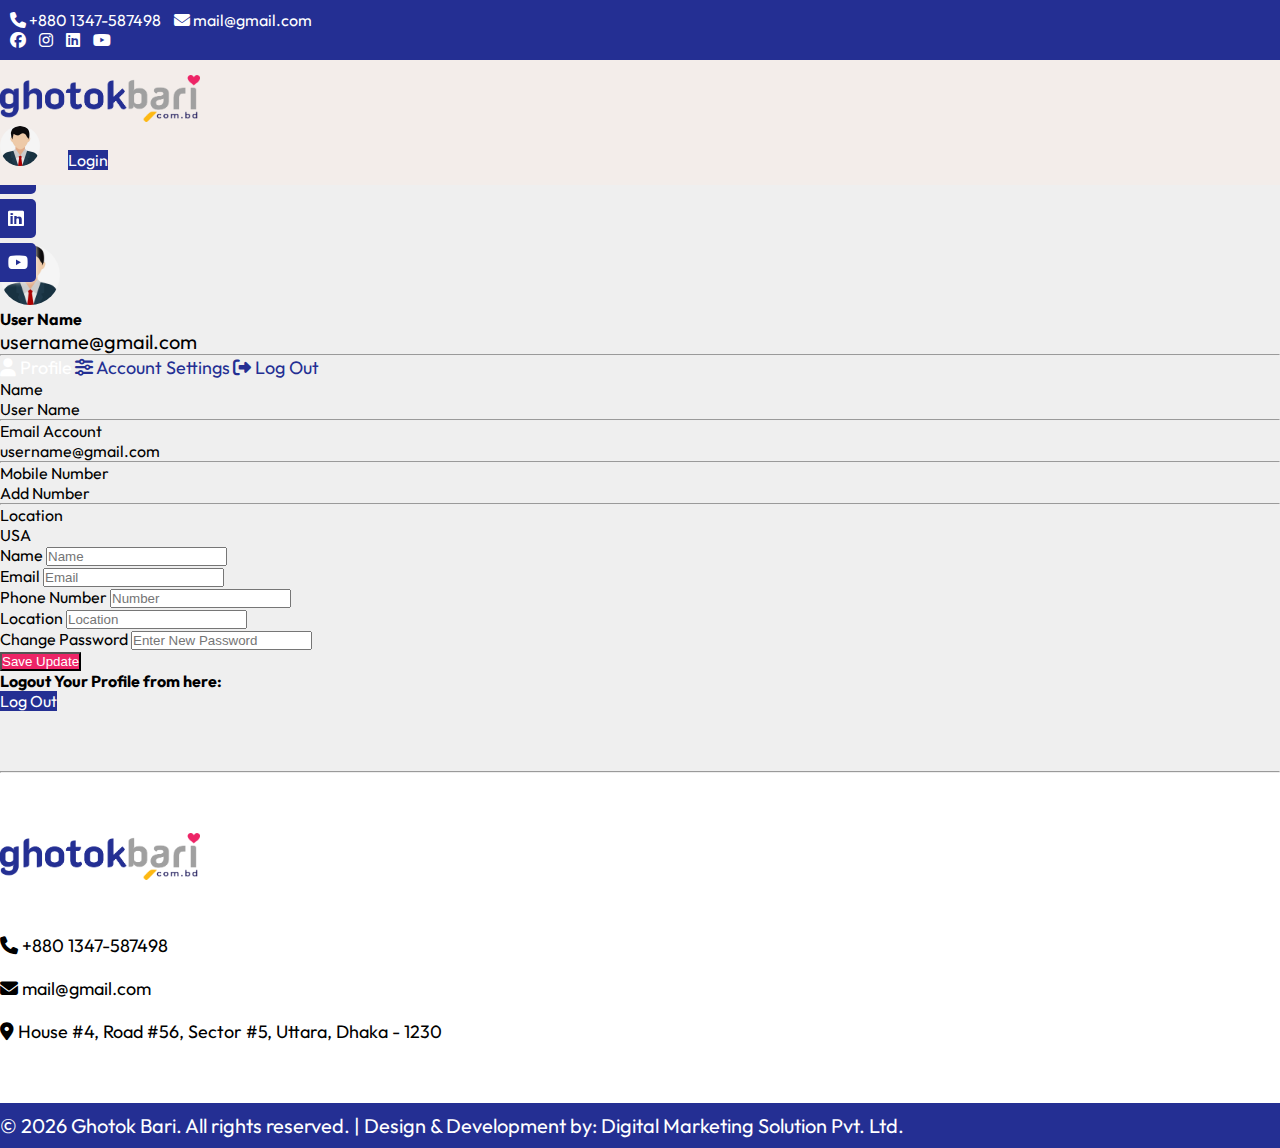
<file: profile.html>
<!DOCTYPE html>
<html lang="en">
<head>
    <meta charset="UTF-8">
    <meta name="viewport" content="width=device-width, initial-scale=1.0">

    <!-- BootStrap -->
    <link href="https://cdn.jsdelivr.net/npm/bootstrap@5.2.3/dist/css/bootstrap.min.css" rel="stylesheet" integrity="sha384-rbsA2VBKQhggwzxH7pPCaAqO46MgnOM80zW1RWuH61DGLwZJEdK2Kadq2F9CUG65" crossorigin="anonymous">

    <!-- Font Awasome -->
    <link rel="stylesheet" href="https://cdnjs.cloudflare.com/ajax/libs/font-awesome/6.7.2/css/all.min.css" integrity="sha512-Evv84Mr4kqVGRNSgIGL/F/aIDqQb7xQ2vcrdIwxfjThSH8CSR7PBEakCr51Ck+w+/U6swU2Im1vVX0SVk9ABhg==" crossorigin="anonymous" referrerpolicy="no-referrer" />

    <!-- Link Swiper's CSS -->
    <link rel="stylesheet" href="https://cdn.jsdelivr.net/npm/swiper@11/swiper-bundle.min.css" />

    <link rel="stylesheet" href="style.css">

    <title>Taslima Marrage Media</title>
</head>
<body>
    
    <!-- Navbar -->
    <div id="top_nav">
        <div class="container">
            <div class="d-flex justify-content-between align-items-center">
                <div class="top_contact_details">
                    <ul>
                        <li><a href=""><i class="fa-solid fa-phone"></i> +880 1347-587498</a></li>
                        <li><a href=""><i class="fa-solid fa-envelope"></i> mail@gmail.com</a></li>
                    </ul>
                </div>
                <div class="top_social_media">
                    <ul>
                        <li><a href=""><i class="fa-brands fa-facebook"></i></a></li>
                        <li><a href=""><i class="fa-brands fa-instagram"></i></a></li>
                        <li><a href=""><i class="fa-brands fa-linkedin"></i></a></li>
                        <li><a href=""><i class="fa-brands fa-youtube"></i></a></li>
                    </ul>
                </div>
            </div>
        </div>
    </div>
    <nav>
        <div id="main_nav">
            <div class="container">
                <div class="d-flex justify-content-between align-items-center">
                    <div>
                        <a href="./index.html">
                            <img src="./public/img/png-file-logo.png" alt="">
                        </a>
                    </div>
                    <div>
                        <ul>
                            <li><a href="./profile.html" class="profile_img"><img src="./public/img/user.jpg" alt=""></a></li>
                            <li><a href="./login.html" class="btn login_btn">Login</a></li>
                        </ul>
                    </div>
                </div>
            </div>
        </div>
    </nav>
    <!-- Navbar -->

    <!-- side social media -->
    <div id="side_social_media_icon">
        <ul>
            <li>
                <a href="">
                    <i class="fa-brands fa-facebook"></i>
                </a>
            </li>
            <li>
                <a href="">
                    <i class="fa-brands fa-linkedin"></i>
                </a>
            </li>
            <li>
                <a href="">
                    <i class="fa-brands fa-youtube"></i>
                </a>
            </li>
        </ul>
    </div>
    <!-- side social media -->


    <section>
        <div class="profile_section">
            <div class="container">

                <div class="d-flex justify-content-start align-items-center gap-4">
                    <div>
                        <img src="./public/img/user.jpg" class="profile_img" alt="">
                    </div>
                    <div>
                        <h4 class="mb-0">User Name</h4>
                        <p class="mb-0">username@gmail.com</p>
                    </div>
                </div>
                <hr>
                <div class="d-flex justify-content-start align-items-start">
                    <div class="row w-full">
                        <div class="col-lg-3">
                            <div class="nav flex-column nav-pills me-3" id="v-pills-tab" role="tablist" aria-orientation="vertical">
                                <a class="nav-link active" id="v-pills-home-tab" data-bs-toggle="pill" data-bs-target="#v-pills-home" type="button" role="tab" aria-controls="v-pills-home" aria-selected="true"><i class="fa-solid fa-user"></i> Profile</a>
                                <a class="nav-link" id="v-pills-profile-tab" data-bs-toggle="pill" data-bs-target="#v-pills-profile" type="button" role="tab" aria-controls="v-pills-profile" aria-selected="false"><i class="fa-solid fa-sliders"></i> Account Settings</a>
                                <a class="nav-link" id="v-pills-settings-tab" data-bs-toggle="pill" data-bs-target="#v-pills-settings" type="button" role="tab" aria-controls="v-pills-settings" aria-selected="false"><i class="fa-solid fa-right-from-bracket"></i> Log Out</a>
                            </div>
                        </div>
                        <div class="col-lg-9 profile_tab_data_side">
                            <div class="tab-content" id="v-pills-tabContent">
                                <div class="tab-pane fade show active" id="v-pills-home" role="tabpanel" aria-labelledby="v-pills-home-tab" tabindex="0">
                                  <div id="right_profile_data">
                                      <ul>
                                          <li>
                                              <div class="d-flex justify-content-between align-items-center">
                                                  <div>Name</div>
                                                  <div>User Name</div>
                                              </div>
                                          </li>
                                          <hr>
                                          <li>
                                              <div class="d-flex justify-content-between align-items-center">
                                                  <div>Email Account</div>
                                                  <div>username@gmail.com</div>
                                              </div>
                                          </li>
                                          <hr>
                                          <li>
                                              <div class="d-flex justify-content-between align-items-center">
                                                  <div>Mobile Number</div>
                                                  <div>Add Number</div>
                                              </div>
                                          </li>
                                          <hr>
                                          <li>
                                              <div class="d-flex justify-content-between align-items-center">
                                                  <div>Location</div>
                                                  <div>USA</div>
                                              </div>
                                          </li>
                                      </ul>
                                  </div>
                                </div>
                                <div class="tab-pane fade" id="v-pills-profile" role="tabpanel" aria-labelledby="v-pills-profile-tab" tabindex="0">
                                    <form action="">
                                        <div class="row">
                                            <div class="col-lg-12 mt-3">
                                                <label for="">Name</label>
                                                <input type="text" class="form-control form-control-lg" placeholder="Name">
                                            </div>
                                            <div class="col-lg-6 mt-3">
                                                <label for="">Email</label>
                                                <input type="email" class="form-control form-control-lg" placeholder="Email">
                                            </div>
                                            <div class="col-lg-6 mt-3">
                                                <label for="">Phone Number</label>
                                                <input type="tel" class="form-control form-control-lg" placeholder="Number">
                                            </div>
                                            <div class="col-lg-12 mt-3">
                                                <label for="">Location</label>
                                                <input type="text" class="form-control form-control-lg" placeholder="Location">
                                            </div>
                                            <div class="col-lg-12 mt-3">
                                                <label for="">Change Password</label>
                                                <input type="password" class="form-control form-control-lg" placeholder="Enter New Password">
                                            </div>
                                        </div>

                                        <button type="submit" class="btn btn-lg mt-5">Save Update</button>
                                    </form>
                                </div>
                                <div class="tab-pane fade" id="v-pills-settings" role="tabpanel" aria-labelledby="v-pills-settings-tab" tabindex="0">
                                    <div class="text-center mt-5">
                                        <h4>Logout Your Profile from here:</h4>
                                        <a href="" type="" class="btn btn-lg logout_btn">Log Out</a>
                                    </div>
                                </div>
                              </div>
                        </div>
                    </div>
                  </div>
            </div>
        </div>
    </section>



    <hr>

    <footer>
        <div class="container">
            <div class="text-center">
                <img class="footer_logo" src="./public/img/png-file-logo.png" alt="">
            </div>
    
            <div class="footer_contact text-center">
                <ul>
                    <li><i class="fa-solid fa-phone"></i> +880 1347-587498</li>
                    <li><i class="fa-solid fa-envelope"></i> mail@gmail.com</li>
                    <li><i class="fa-solid fa-location-dot"></i> House #4, Road #56, Sector #5, Uttara, Dhaka - 1230</li>
                </ul>
            </div>
        </div>
    </footer>

    <div id="copywrite">
        <div class="container">
            <div class="row">
                <div class="col-lg-12">
                    <p class="mb-0 text-center" id="copywrite">© <span id="copyDate"></span> Ghotok Bari. All rights reserved. | Design & Development by: <a href="https://www.digitalmarketingbd.com/">Digital Marketing Solution Pvt. Ltd.</a></p>
                </div>
            </div>
        </div>
    </div>

    <!-- Back to Top -->
    <button
        type="button" class="btn btn-floating"
        id="btn-back-to-top">
        <i class="fas fa-arrow-up"></i>
    </button>
    <!-- Back to Top -->


    <!-- Copyright Script -->
    <script>

        //Get the button
        let mybutton = document.getElementById("btn-back-to-top");

        // When the user scrolls down 20px from the top of the document, show the button
        window.onscroll = function () {
            scrollFunction();
        };

        function scrollFunction() {
            if (
                document.body.scrollTop > 20 ||
                document.documentElement.scrollTop > 20
            ) {
                mybutton.style.display = "block";
            } else {
                mybutton.style.display = "none";
            }
        }
        // When the user clicks on the button, scroll to the top of the document
        mybutton.addEventListener("click", backToTop);

        function backToTop() {
            document.body.scrollTop = 0;
            document.documentElement.scrollTop = 0;
        }

        const copyright = document.getElementById("copyDate")
        
        const copyDate = new Date().getFullYear()
        copyright.innerText = copyDate
    </script>
    <!-- Copyright Script -->


<!-- BootStrap JS -->
<script src="https://cdn.jsdelivr.net/npm/bootstrap@5.2.3/dist/js/bootstrap.bundle.min.js" integrity="sha384-kenU1KFdBIe4zVF0s0G1M5b4hcpxyD9F7jL+jjXkk+Q2h455rYXK/7HAuoJl+0I4" crossorigin="anonymous"></script>

</body>
</html>
</file>
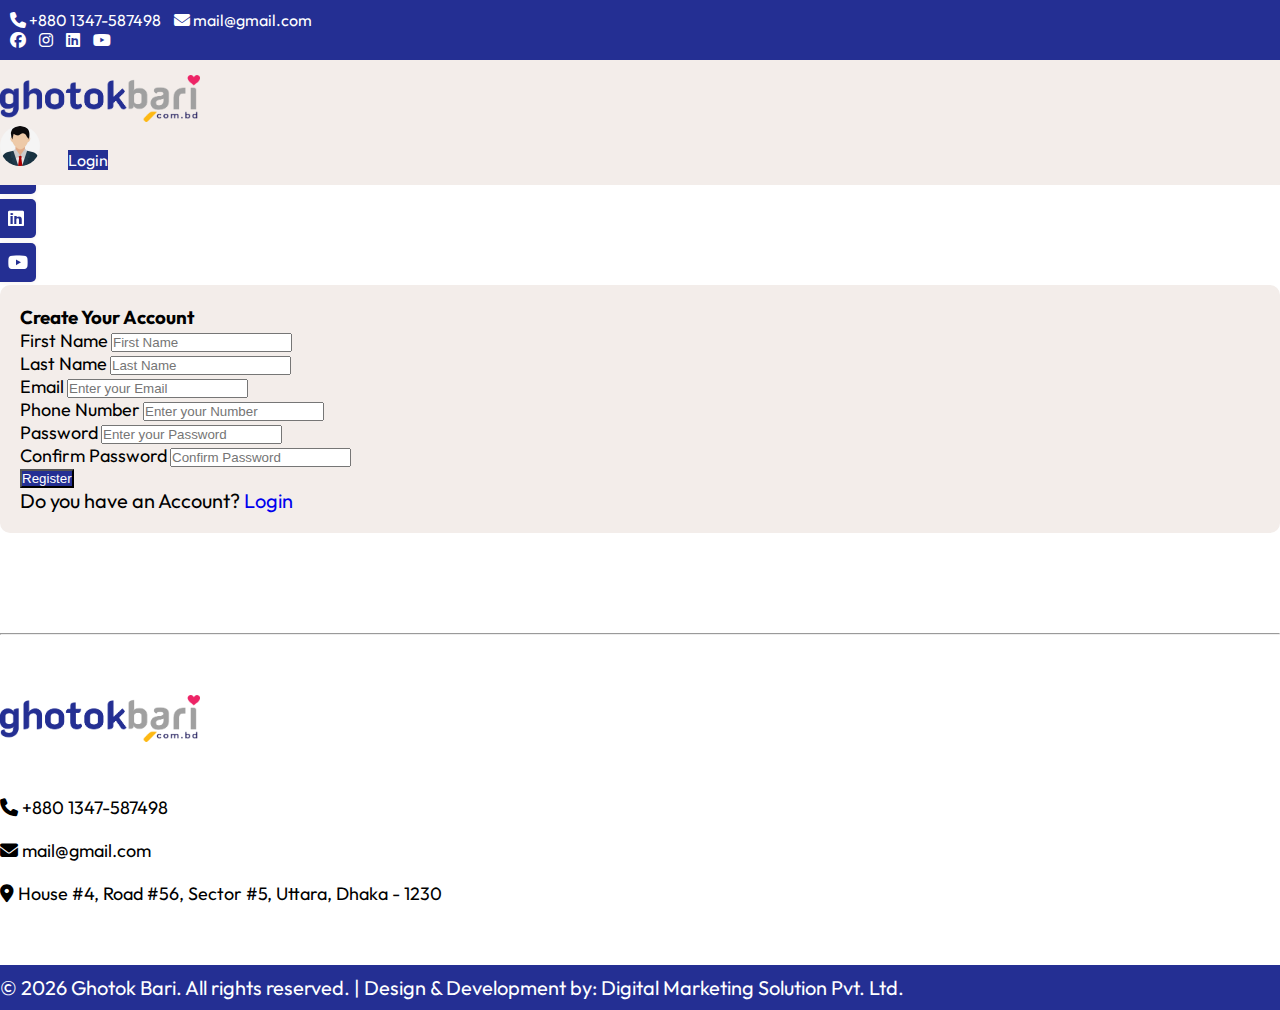
<file: register.html>
<!DOCTYPE html>
<html lang="en">
<head>
    <meta charset="UTF-8">
    <meta name="viewport" content="width=device-width, initial-scale=1.0">

    <!-- BootStrap -->
    <link href="https://cdn.jsdelivr.net/npm/bootstrap@5.2.3/dist/css/bootstrap.min.css" rel="stylesheet" integrity="sha384-rbsA2VBKQhggwzxH7pPCaAqO46MgnOM80zW1RWuH61DGLwZJEdK2Kadq2F9CUG65" crossorigin="anonymous">

    <!-- Font Awasome -->
    <link rel="stylesheet" href="https://cdnjs.cloudflare.com/ajax/libs/font-awesome/6.7.2/css/all.min.css" integrity="sha512-Evv84Mr4kqVGRNSgIGL/F/aIDqQb7xQ2vcrdIwxfjThSH8CSR7PBEakCr51Ck+w+/U6swU2Im1vVX0SVk9ABhg==" crossorigin="anonymous" referrerpolicy="no-referrer" />

    <!-- Link Swiper's CSS -->
    <link rel="stylesheet" href="https://cdn.jsdelivr.net/npm/swiper@11/swiper-bundle.min.css" />

    <link rel="stylesheet" href="style.css">

    <title>Register</title>
</head>
<body>
    
    <!-- Navbar -->
    <div id="top_nav">
        <div class="container">
            <div class="d-flex justify-content-between align-items-center">
                <div class="top_contact_details">
                    <ul>
                        <li><a href=""><i class="fa-solid fa-phone"></i> +880 1347-587498</a></li>
                        <li><a href=""><i class="fa-solid fa-envelope"></i> mail@gmail.com</a></li>
                    </ul>
                </div>
                <div class="top_social_media">
                    <ul>
                        <li><a href=""><i class="fa-brands fa-facebook"></i></a></li>
                        <li><a href=""><i class="fa-brands fa-instagram"></i></a></li>
                        <li><a href=""><i class="fa-brands fa-linkedin"></i></a></li>
                        <li><a href=""><i class="fa-brands fa-youtube"></i></a></li>
                    </ul>
                </div>
            </div>
        </div>
    </div>
    <nav>
        <div id="main_nav">
            <div class="container">
                <div class="d-flex justify-content-between align-items-center">
                    <div>
                        <a href="./index.html">
                            <img src="./public/img/png-file-logo.png" alt="">
                        </a>
                    </div>
                    <div>
                        <ul>
                            <li><a href="./profile.html" class="profile_img"><img src="./public/img/user.jpg" alt=""></a></li>
                            <li><a href="./login.html" class="btn login_btn">Login</a></li>
                        </ul>
                    </div>
                </div>
            </div>
        </div>
    </nav>
    <!-- Navbar -->

    
    <!-- side social media -->
    <div id="side_social_media_icon">
        <ul>
            <li>
                <a href="">
                    <i class="fa-brands fa-facebook"></i>
                </a>
            </li>
            <li>
                <a href="">
                    <i class="fa-brands fa-linkedin"></i>
                </a>
            </li>
            <li>
                <a href="">
                    <i class="fa-brands fa-youtube"></i>
                </a>
            </li>
        </ul>
    </div>
    <!-- side social media -->


    <!-- Main Section -->
    <section>
        <div id="register_form">
            <div class="container">
                <div class="row">
                    <div class="col-lg-3 col-md-12"></div>
                    <div class="col-lg-6 col-md-12">
                        <div class="register_form_div">
                            <h3 class="text-center">Create Your Account</h3>
                            <form action="">
                                <div class="row">
                                    <div class="col-lg-6 col-md-6">
                                        <label for="" class="mt-3">First Name</label>
                                        <input type="text" class="form-control form-control-lg" placeholder="First Name" name="">
                                    </div>
                                    <div class="col-lg-6 col-md-6">
                                        <label for="" class="mt-3">Last Name</label>
                                        <input type="text" class="form-control form-control-lg" placeholder="Last Name" name="">
                                    </div>
                                    <div class="col-lg-12">
                                        <label for="" class="mt-3">Email</label>
                                        <input type="email" class="form-control form-control-lg" placeholder="Enter your Email" name="">
                                    </div>
                                    <div class="col-lg-12">
                                        <label for="" class="mt-3">Phone Number</label>
                                        <input type="tel" class="form-control form-control-lg" placeholder="Enter your Number" name="">
                                    </div>
                                    <div class="col-lg-6 col-md-6">
                                        <label for="" class="mt-3">Password</label>
                                        <input type="password" class="form-control form-control-lg" placeholder="Enter your Password" name="">
                                    </div>
                                    <div class="col-lg-6 col-md-6">
                                        <label for="" class="mt-3">Confirm Password</label>
                                        <input type="password" class="form-control form-control-lg" placeholder="Confirm Password" name="">
                                    </div>
                                </div>

                                <div class="text-center">
                                    <button type="submit" class="btn btn-lg mt-5">Register</button>
                                </div>
                            </form>

                            <p class="text-center mt-5">Do you have an Account? <a href="./login.html">Login</a></p>
                        </div>
                    </div>
                    <div class="col-lg-3 col-md-12"></div>
                </div>
            </div>
        </div>
     </section>
    <!-- Main Section -->


<hr>

    <footer>
        <div class="container">
            <div class="text-center">
                <img class="footer_logo" src="./public/img/png-file-logo.png" alt="">
            </div>
    
            <div class="footer_contact text-center">
                <ul>
                    <li><i class="fa-solid fa-phone"></i> +880 1347-587498</li>
                    <li><i class="fa-solid fa-envelope"></i> mail@gmail.com</li>
                    <li><i class="fa-solid fa-location-dot"></i> House #4, Road #56, Sector #5, Uttara, Dhaka - 1230</li>
                </ul>
            </div>
        </div>
    </footer>

    <div id="copywrite">
        <div class="container">
            <div class="row">
                <div class="col-lg-12">
                    <p class="mb-0 text-center" id="copywrite">© <span id="copyDate"></span> Ghotok Bari. All rights reserved. | Design & Development by: <a href="https://www.digitalmarketingbd.com/">Digital Marketing Solution Pvt. Ltd.</a></p>
                </div>
            </div>
        </div>
    </div>

<!-- Back to Top -->
<button
type="button" class="btn btn-floating"
id="btn-back-to-top">
<i class="fas fa-arrow-up"></i>
</button>
<!-- Back to Top -->


<!-- Copyright Script -->
<script>

//Get the button
let mybutton = document.getElementById("btn-back-to-top");

// When the user scrolls down 20px from the top of the document, show the button
window.onscroll = function () {
    scrollFunction();
};

function scrollFunction() {
    if (
        document.body.scrollTop > 20 ||
        document.documentElement.scrollTop > 20
    ) {
        mybutton.style.display = "block";
    } else {
        mybutton.style.display = "none";
    }
}
// When the user clicks on the button, scroll to the top of the document
mybutton.addEventListener("click", backToTop);

function backToTop() {
    document.body.scrollTop = 0;
    document.documentElement.scrollTop = 0;
}

const copyright = document.getElementById("copyDate")

const copyDate = new Date().getFullYear()
copyright.innerText = copyDate
</script>
<!-- Copyright Script -->
</file>
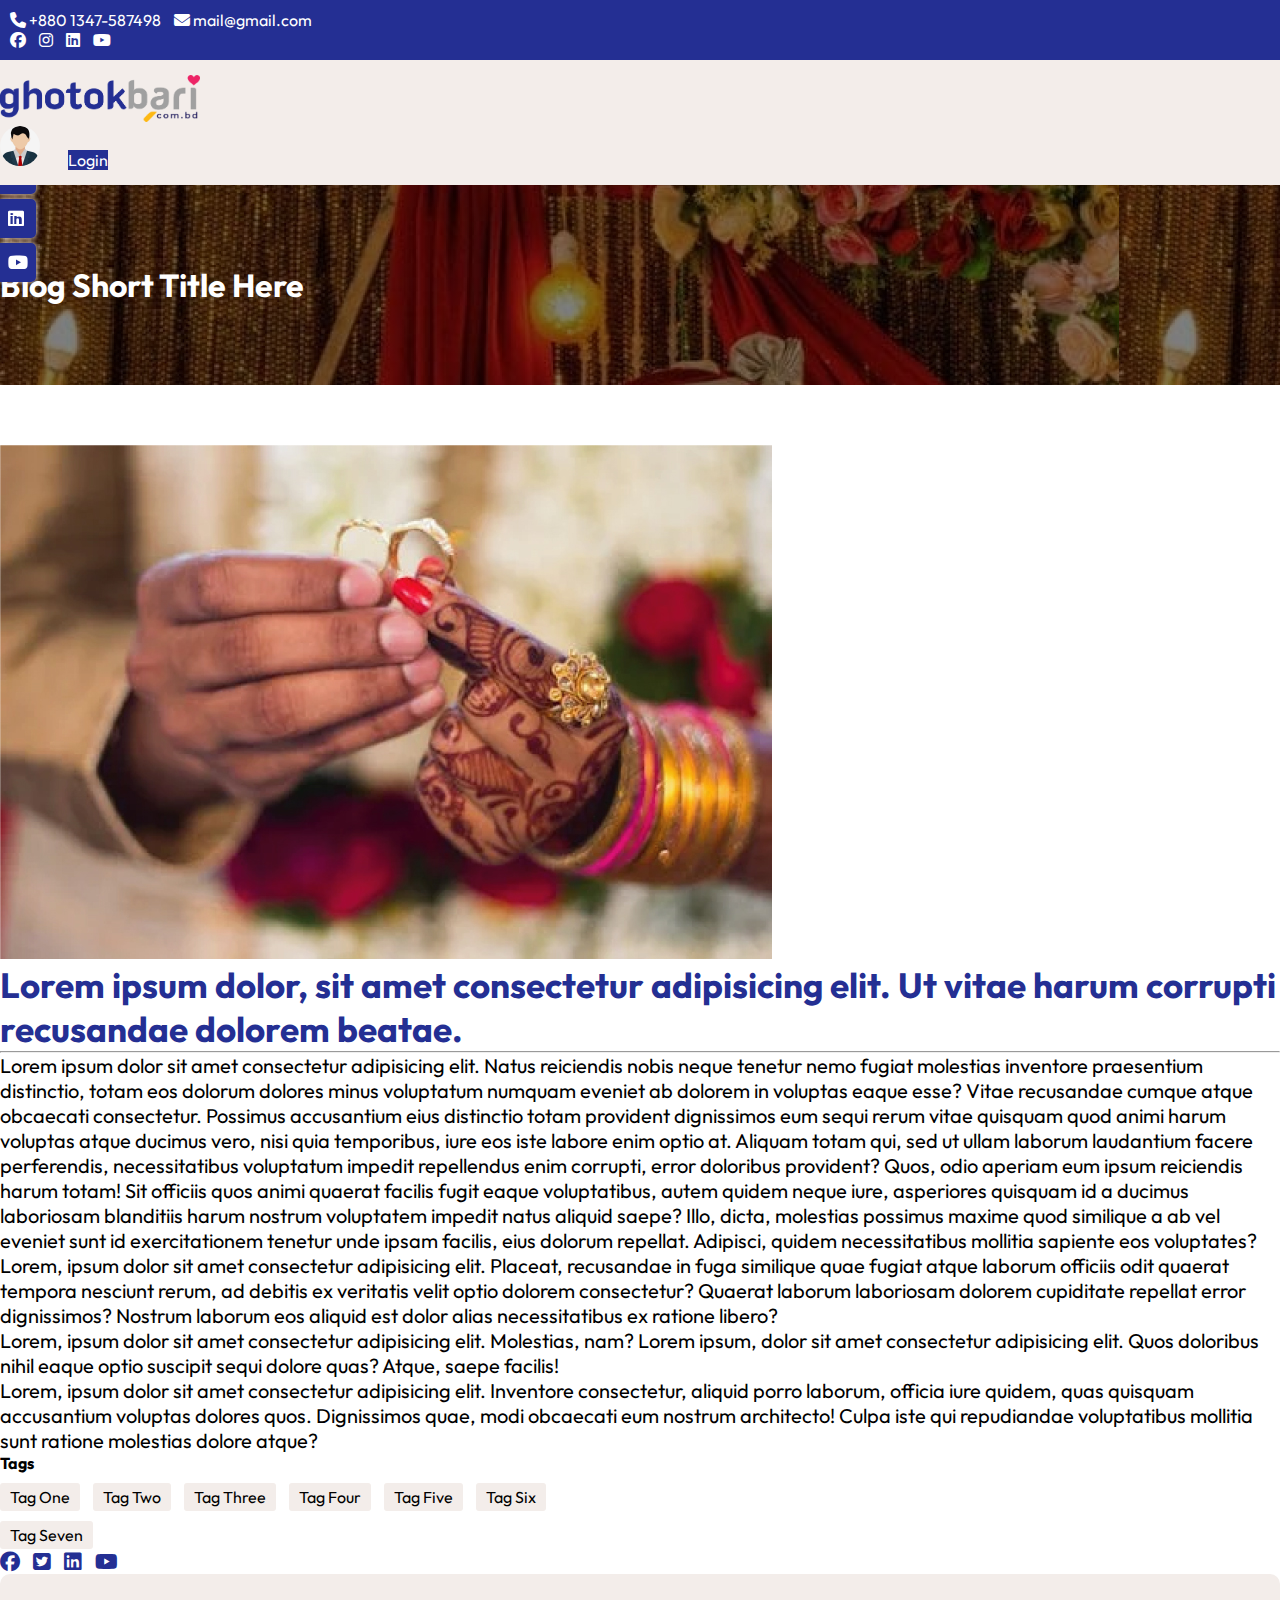
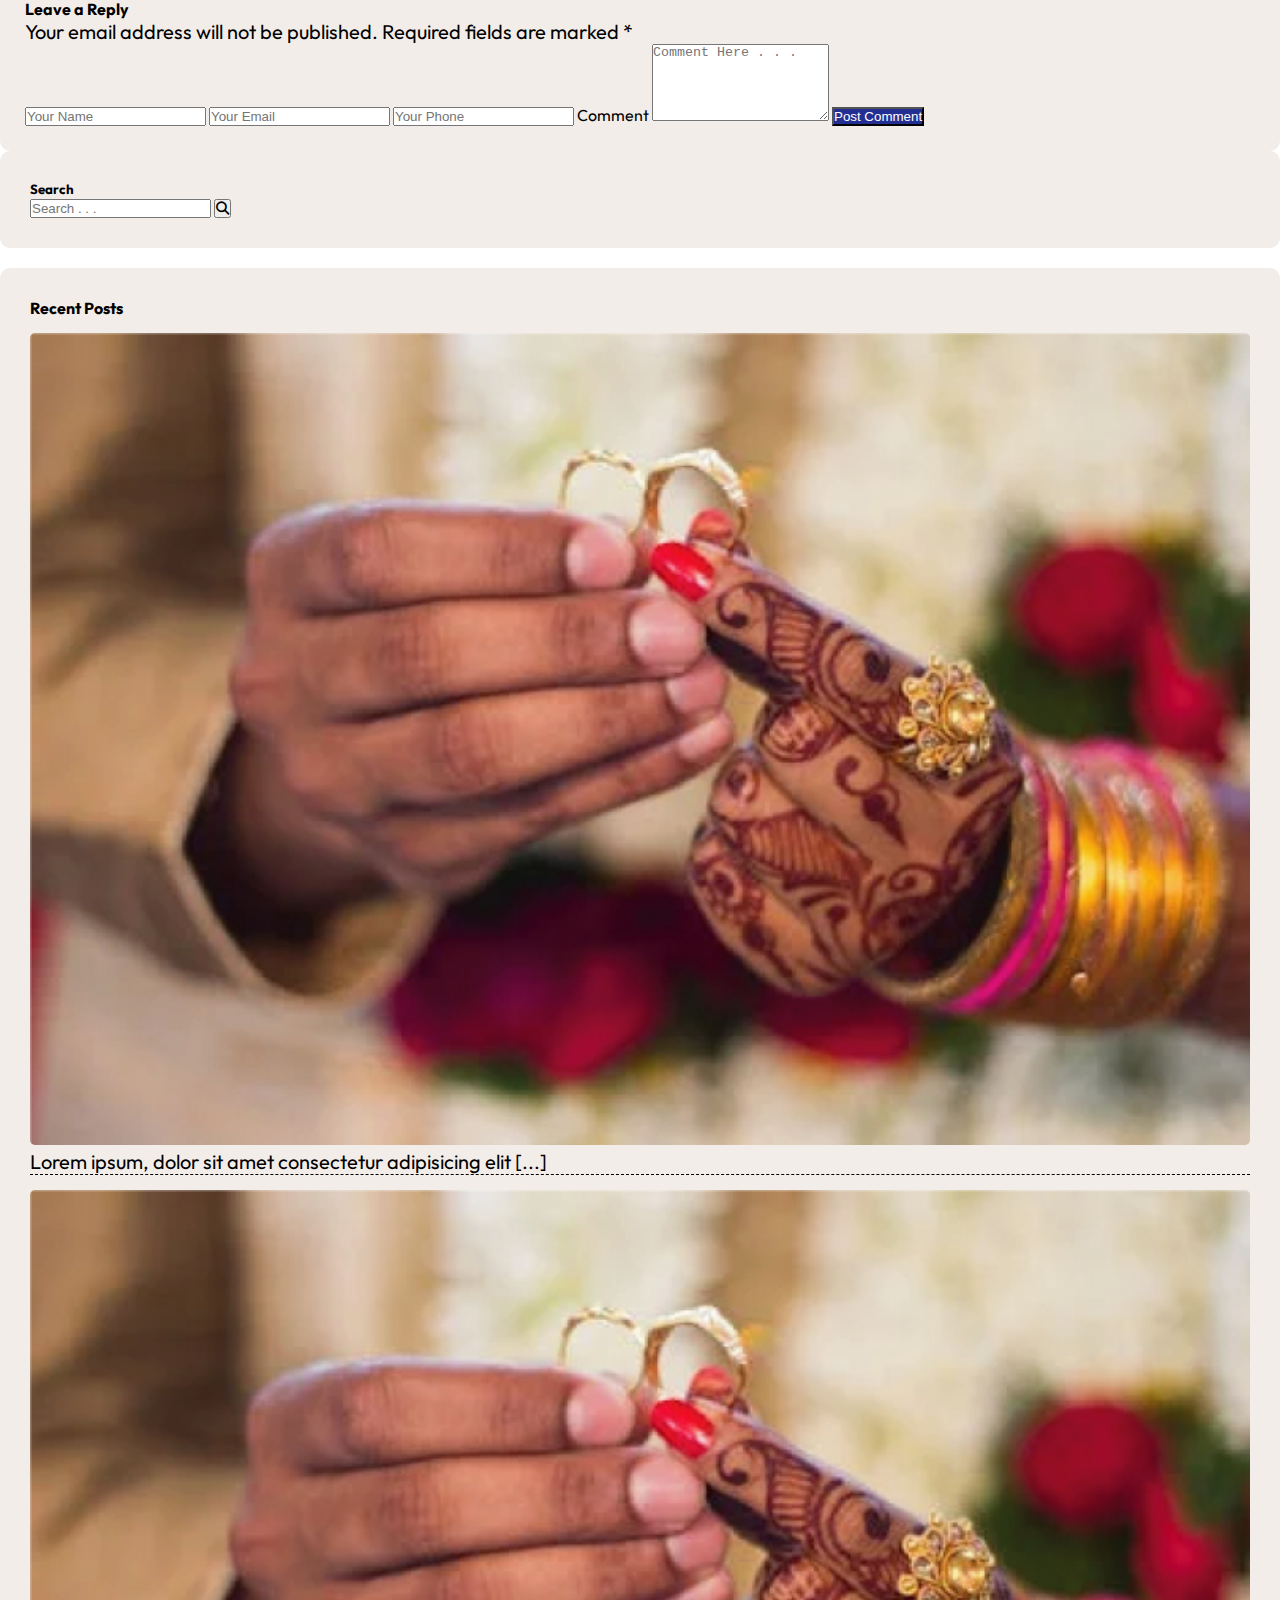
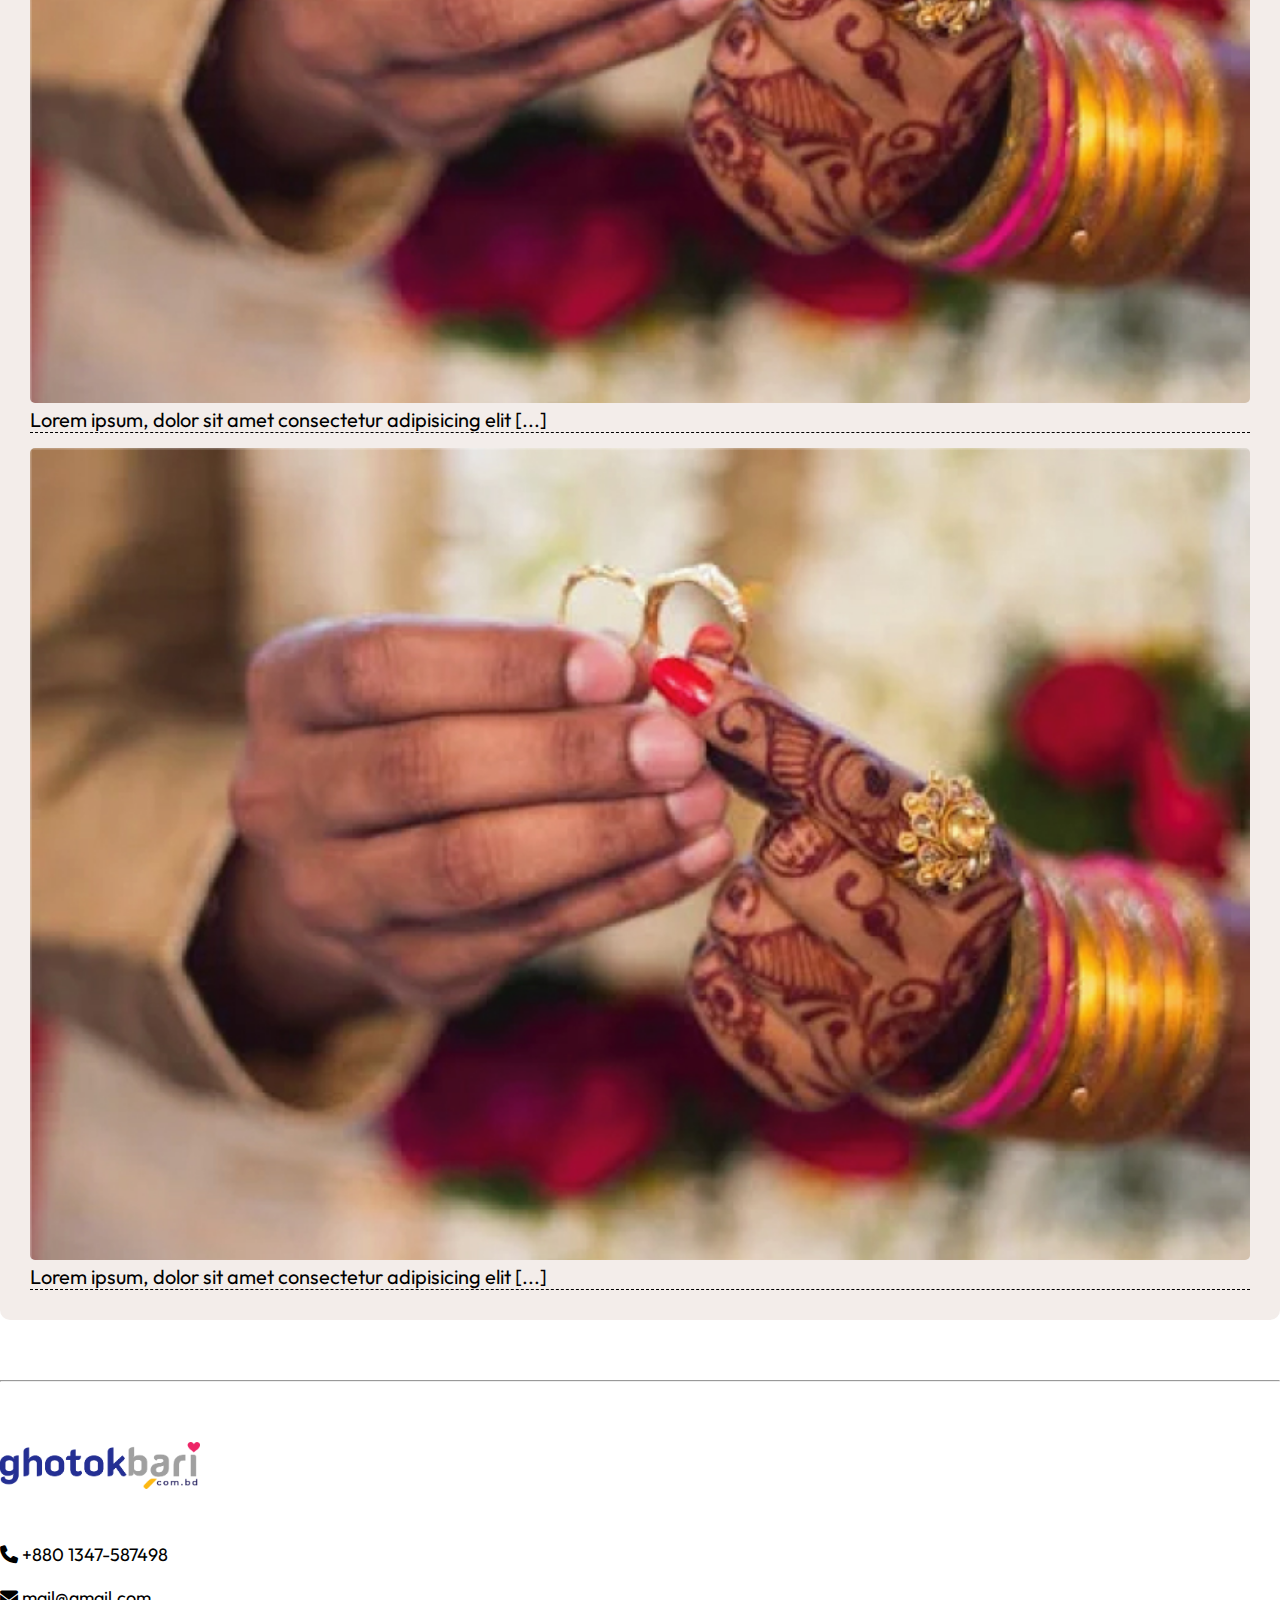
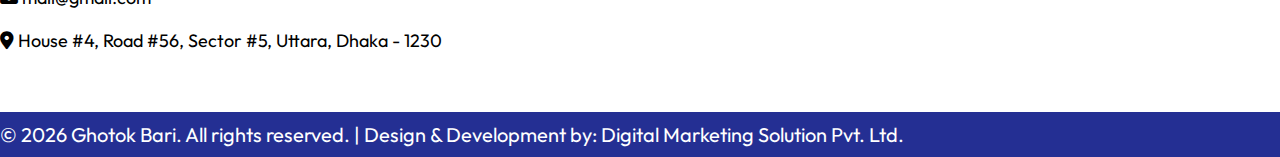
<file: single-blog.html>
<!DOCTYPE html>
<html lang="en">
<head>
    <meta charset="UTF-8">
    <meta name="viewport" content="width=device-width, initial-scale=1.0">

    <!-- BootStrap -->
    <link href="https://cdn.jsdelivr.net/npm/bootstrap@5.2.3/dist/css/bootstrap.min.css" rel="stylesheet" integrity="sha384-rbsA2VBKQhggwzxH7pPCaAqO46MgnOM80zW1RWuH61DGLwZJEdK2Kadq2F9CUG65" crossorigin="anonymous">

    <!-- Font Awasome -->
    <link rel="stylesheet" href="https://cdnjs.cloudflare.com/ajax/libs/font-awesome/6.7.2/css/all.min.css" integrity="sha512-Evv84Mr4kqVGRNSgIGL/F/aIDqQb7xQ2vcrdIwxfjThSH8CSR7PBEakCr51Ck+w+/U6swU2Im1vVX0SVk9ABhg==" crossorigin="anonymous" referrerpolicy="no-referrer" />

    <!-- Link Swiper's CSS -->
    <link rel="stylesheet" href="https://cdn.jsdelivr.net/npm/swiper@11/swiper-bundle.min.css" />

    <link rel="stylesheet" href="style.css">

    <title>blog title here</title>
</head>

<body>

    <!-- Navbar -->
    <div id="top_nav">
        <div class="container">
            <div class="d-flex justify-content-between align-items-center">
                <div class="top_contact_details">
                    <ul>
                        <li><a href=""><i class="fa-solid fa-phone"></i> +880 1347-587498</a></li>
                        <li><a href=""><i class="fa-solid fa-envelope"></i> mail@gmail.com</a></li>
                    </ul>
                </div>
                <div class="top_social_media">
                    <ul>
                        <li><a href=""><i class="fa-brands fa-facebook"></i></a></li>
                        <li><a href=""><i class="fa-brands fa-instagram"></i></a></li>
                        <li><a href=""><i class="fa-brands fa-linkedin"></i></a></li>
                        <li><a href=""><i class="fa-brands fa-youtube"></i></a></li>
                    </ul>
                </div>
            </div>
        </div>
    </div>
    <nav>
        <div id="main_nav">
            <div class="container">
                <div class="d-flex justify-content-between align-items-center">
                    <div>
                        <a href="./index.html">
                            <img src="./public/img/png-file-logo.png" alt="">
                        </a>
                    </div>
                    <div>
                        <ul>
                            <li><a href="./profile.html" class="profile_img"><img src="./public/img/user.jpg" alt=""></a></li>
                            <li><a href="./login.html" class="btn login_btn">Login</a></li>
                        </ul>
                    </div>
                </div>
            </div>
        </div>
    </nav>
    <!-- Navbar -->

    
    <!-- side social media -->
    <div id="side_social_media_icon">
        <ul>
            <li>
                <a href="">
                    <i class="fa-brands fa-facebook"></i>
                </a>
            </li>
            <li>
                <a href="">
                    <i class="fa-brands fa-linkedin"></i>
                </a>
            </li>
            <li>
                <a href="">
                    <i class="fa-brands fa-youtube"></i>
                </a>
            </li>
        </ul>
    </div>
    <!-- side social media -->

<!-- Breadcrumb -->
<div class="single_blog_breadcramb">
    <h1 class="text-center breadcrumb_title">Blog Short Title Here</h1>
 </div>
<!-- Breadcrumb -->


<!-- Main Section -->
 <div id="single_blog_main_section">
    <div class="container">
        <div class="row">
            <div class="col-lg-8">
                <div id="signle_post_side">
                    <div class="card mt-4">
                        <img class="card-img" src="./public/img/g1.jpg" alt="">
                        <div class="card-body">
                            <h3 class="mt-4">Lorem ipsum dolor, sit amet consectetur adipisicing elit. Ut vitae harum corrupti recusandae dolorem beatae.</h3>
                            <hr>
                            <p>Lorem ipsum dolor sit amet consectetur adipisicing elit. Natus reiciendis nobis neque tenetur nemo fugiat molestias inventore praesentium distinctio, totam eos dolorum dolores minus voluptatum numquam eveniet ab dolorem in voluptas eaque esse? Vitae recusandae cumque atque obcaecati consectetur. Possimus accusantium eius distinctio totam provident dignissimos eum sequi rerum vitae quisquam quod animi harum voluptas atque ducimus vero, nisi quia temporibus, iure eos iste labore enim optio at. Aliquam totam qui, sed ut ullam laborum laudantium facere perferendis, necessitatibus voluptatum impedit repellendus enim corrupti, error doloribus provident? Quos, odio aperiam eum ipsum reiciendis harum totam! Sit officiis quos animi quaerat facilis fugit eaque voluptatibus, autem quidem neque iure, asperiores quisquam id a ducimus laboriosam blanditiis harum nostrum voluptatem impedit natus aliquid saepe? Illo, dicta, molestias possimus maxime quod similique a ab vel eveniet sunt id exercitationem tenetur unde ipsam facilis, eius dolorum repellat. Adipisci, quidem necessitatibus mollitia sapiente eos voluptates?</p>

                            <p>Lorem, ipsum dolor sit amet consectetur adipisicing elit. Placeat, recusandae in fuga similique quae fugiat atque laborum officiis odit quaerat tempora nesciunt rerum, ad debitis ex veritatis velit optio dolorem consectetur? Quaerat laborum laboriosam dolorem cupiditate repellat error dignissimos? Nostrum laborum eos aliquid est dolor alias necessitatibus ex ratione libero?</p>

                            <p>Lorem, ipsum dolor sit amet consectetur adipisicing elit. Molestias, nam? Lorem ipsum, dolor sit amet consectetur adipisicing elit. Quos doloribus nihil eaque optio suscipit sequi dolore quas? Atque, saepe facilis!</p>

                            <p>Lorem, ipsum dolor sit amet consectetur adipisicing elit. Inventore consectetur, aliquid porro laborum, officia iure quidem, quas quisquam accusantium voluptas dolores quos. Dignissimos quae, modi obcaecati eum nostrum architecto! Culpa iste qui repudiandae voluptatibus mollitia sunt ratione molestias dolore atque?</p>
                        </div>
                    </div>

                    <div class="d-flex align-items-center justify-content-between mt-5 signle_blog_footer">
                        <div class="single_blog_tags">
                            <h4>Tags</h4>
                            <ul>
                                <li>Tag One</li>
                                <li>Tag Two</li>
                                <li>Tag Three</li>
                                <li>Tag Four</li>
                                <li>Tag Five</li>
                                <li>Tag Six</li>
                                <li>Tag Seven</li>
                            </ul>
                        </div>
                        <div class="single_blog_social">
                            <ul>
                                <li><a href=""><i class="fa-brands fa-facebook"></i></a></li>
                                <li><a href=""><i class="fa-brands fa-square-twitter"></i></a></li>
                                <li><a href=""><i class="fa-brands fa-linkedin"></i></a></li>
                                <li><a href=""><i class="fa-brands fa-youtube"></i></a></li>
                            </ul>
                        </div>
                    </div>

                    <div id="comment_form" class="mt-5">
                        <h4>Leave a Reply</h4>
                        <p>Your email address will not be published. Required fields are marked *</p>
                        <form action="">
                            <input type="text" class="form-control-lg form-control mt-3" name="" placeholder="Your Name">
                            <input type="email" class="form-control-lg form-control mt-3" name="" placeholder="Your Email">
                            <input type="tel" class="form-control-lg form-control mt-3" name="" placeholder="Your Phone">
                            <label for="" class="mt-3">Comment</label>
                            <textarea name="" class="form-control-lg form-control mt-2" rows="5" placeholder="Comment Here . . ." id=""></textarea>

                            <button class="btn btn-lg mt-4">Post Comment</button>
                        </form>
                    </div>
                </div>
            </div>

            <div class="col-lg-4">
                <div id="sidebar_search_option" class="mt-4">
                    <form action="">
                        <h5>Search</h5>
                        <div class="input-group mb-3">
                            <input type="text" class="form-control form-control-lg" placeholder="Search . . ." aria-label="Recipient's username" aria-describedby="button-addon2">
                            <button class="btn btn-lg btn-outline-secondary" type="button" id="button-addon2"><i class="fa-solid fa-magnifying-glass"></i></button>
                        </div>
                    </form>
                </div>

                <div id="sidebar_recent_post">
                    <h4>Recent Posts</h4>
                    <ul>
                        <li>
                            <a href="">
                                <img src="./public/img/g1.jpg" alt="">
                                <p class="mt-2">Lorem ipsum, dolor sit amet consectetur adipisicing elit [...]</p>
                            </a>
                        </li>
                        <li>
                            <a href="">
                                <img src="./public/img/g1.jpg" alt="">
                                <p class="mt-2">Lorem ipsum, dolor sit amet consectetur adipisicing elit [...]</p>
                            </a>
                        </li>
                        <li>
                            <a href="">
                                <img src="./public/img/g1.jpg" alt="">
                                <p class="mt-2">Lorem ipsum, dolor sit amet consectetur adipisicing elit [...]</p>
                            </a>
                        </li>
                    </ul>
                </div>
            </div>
        </div>
    </div>
 </div>
<!-- Main Section -->


<hr>

<footer>
    <div class="container">
        <div class="text-center">
            <img class="footer_logo" src="./public/img/png-file-logo.png" alt="">
        </div>

        <div class="footer_contact text-center">
            <ul>
                <li><i class="fa-solid fa-phone"></i> +880 1347-587498</li>
                <li><i class="fa-solid fa-envelope"></i> mail@gmail.com</li>
                <li><i class="fa-solid fa-location-dot"></i> House #4, Road #56, Sector #5, Uttara, Dhaka - 1230</li>
            </ul>
        </div>
    </div>
</footer>

<div id="copywrite">
    <div class="container">
        <div class="row">
            <div class="col-lg-12">
                <p class="mb-0 text-center" id="copywrite">© <span id="copyDate"></span> Ghotok Bari. All rights reserved. | Design & Development by: <a href="https://www.digitalmarketingbd.com/">Digital Marketing Solution Pvt. Ltd.</a></p>
            </div>
        </div>
    </div>
</div>



<!-- Back to Top -->
<button
    type="button" class="btn btn-floating"
    id="btn-back-to-top">
    <i class="fas fa-arrow-up"></i>
</button>
<!-- Back to Top -->


<!-- Copyright Script -->
<script>

    //Get the button
    let mybutton = document.getElementById("btn-back-to-top");

    // When the user scrolls down 20px from the top of the document, show the button
    window.onscroll = function () {
        scrollFunction();
    };

    function scrollFunction() {
        if (
            document.body.scrollTop > 20 ||
            document.documentElement.scrollTop > 20
        ) {
            mybutton.style.display = "block";
        } else {
            mybutton.style.display = "none";
        }
    }
    // When the user clicks on the button, scroll to the top of the document
    mybutton.addEventListener("click", backToTop);

    function backToTop() {
        document.body.scrollTop = 0;
        document.documentElement.scrollTop = 0;
    }

    const copyright = document.getElementById("copyDate")
    
    const copyDate = new Date().getFullYear()
    copyright.innerText = copyDate
</script>
<!-- Copyright Script -->


<!-- BootStrap JS -->
<script src="https://cdn.jsdelivr.net/npm/bootstrap@5.2.3/dist/js/bootstrap.bundle.min.js" integrity="sha384-kenU1KFdBIe4zVF0s0G1M5b4hcpxyD9F7jL+jjXkk+Q2h455rYXK/7HAuoJl+0I4" crossorigin="anonymous"></script>

</body>
</html>
</file>
<file: style.css>
@import url('https://fonts.googleapis.com/css2?family=Outfit:wght@100..900&display=swap');

:root {
    --white-color: #ffffff;
    --black-color: #000000;
    --off-white: #f3edea;
    --blue-color: #242F93;
    --pink-color: #ED2466;
    --ash-color: #efefef;
}

html, body{
    overflow-x: hidden;
}

* {
    margin: 0;
    padding: 0;
    box-sizing: border-box;
}

ul {
    list-style: none;
    margin-bottom: 0;
    padding-left: 0;
}

body {
    font-family: "Outfit", serif;
}

p {
    font-size: 20px;
}

a {
    text-decoration: none;
}

.nav-link {
    color: var(--blue-color) !important;
    font-size: 18px;
}

/* Swiper Slider */
.swiper {
    width: 100%;
    height: 100%;
}

.swiper-slide {
    text-align: center;
    font-size: 18px;
    background: #fff;
    display: flex;
    justify-content: center;
    align-items: center;
}

.swiper-slide img {
    display: block;
    width: 100%;
    height: auto;
    object-fit: cover;
}


/* Top Nav */

#top_nav {
    background-color: var(--blue-color);
    padding: 10px;
}
#top_nav ul li {
    display: inline-block;
}
.top_contact_details ul li {
    margin-left: 10px;
}
.top_contact_details ul li a {
    color: var(--white-color);
}
.top_contact_details ul li:first-child {
    margin-left: 0;
}
.top_social_media ul li {
    margin-right: 10px;
}
.top_social_media ul li:last-child {
    margin-right: 0;
}
.top_social_media ul li a {
    color: var(--white-color);
}

nav {
    position: sticky;
    top: 0;
    z-index: 800;
}

/* Main Nav */
#main_nav {
    background-color: var(--off-white);
    padding: 15px 0;
}
#main_nav img {
    height: 100%;
    width: 200px;
}

#main_nav ul li {
    display: inline-block;
    margin-right: 25px;
}
#main_nav ul li:last-child {
    margin-right: 0;
}
.login_btn {
    background-color: var(--blue-color);
    color: var(--white-color);
}
.login_btn:hover {
    background-color: var(--pink-color);
    color: var(--white-color);
}
.register_btn {
    background-color: var(--pink-color);
    color: var(--white-color);
}
.register_btn:hover {
    background-color: var(--blue-color);
    color: var(--white-color);
}
.profile_img img {
    width: 40px !important;
    height: 40px !important;
    border-radius: 50%;
}

/* Profile Page */
.profile_section {
    background-color: var(--ash-color);
    padding: 60px 0;
}
.profile_section .w-full {
    width: 100%;
}
.profile_left_box {
    background-color: var(--white-color);
    padding: 30px;
    border-radius: 5px;
}
.profile_left_box ul li {
    padding: 10px 0;
}
.profile_left_box ul li a {
    color: var(--blue-color);
}
.profile_img {
    width: 60px !important;
    height: 60px !important;
    border-radius: 50%;
}
.profile_right_box {
    background-color: var(--white-color);
    padding: 30px;
    border-radius: 5px;
}
.nav-pills .nav-link.active {
    color: var(--white-color) !important;
}
.tab-content {
    width: 100%;
}
.profile_section form .btn {
    background-color: var(--pink-color);
    color: var(--white-color);
}
.logout_btn {
    background-color: var(--blue-color);
    color: var(--white-color);
}
.logout_btn:hover {
    color: var(--white-color);
    background-color: var(--pink-color);
}
@media only screen and (min-width: 300px) and (max-width: 500px) {
    .profile_left_box {
        padding: 15px;
    }
    .profile_right_box {
        padding: 15px;
    }
    .profile_section .d-flex {
        display: block !important;
    }
    .profile_tab_data_side {
        margin-top: 30px;
    }
}


@media only screen and (min-width: 300px) and (max-width: 500px) {
    .top_contact_details {
        margin: auto;
    }
    .top_social_media {
        display: none;
    }
    #main_nav img {
        width: 150px;
    }
    #main_nav ul li {
        margin-right: 10px;
    }
}

/* Hero */
#hero {
    background: linear-gradient(160deg, rgba(10, 9, 30), rgba(36, 47, 147));
    padding-bottom: 60px;
    padding-top: 100px;
}
.hero_slider_part {
    position: relative;
}
.hero_slider_part .rounded_img {
    position: absolute;
    z-index: 666;
    width: 170px;
    height: 170px;
    right: -80px;
    top: -50px;
    animation: roundedImg 8s linear infinite;
}
@keyframes roundedImg {
    0% {
        transform: rotate(0);
    }
    100% {
        transform: rotate(360deg);
    }
}
#hero h1 {
    font-size: 80px;
    font-weight: 700;
    color: var(--white-color);
}
#hero p {
    color: var(--white-color);
}
.hero_register_btn {
    background-color: var(--white-color);
}
.hero_register_btn:hover {
    background: var(--off-white);
}
.hero_login_btn {
    background-color: var(--pink-color);
    color: var(--white-color);
}
.hero_login_btn:hover {
    background: var(--pink-color);
    color: var(--white-color);
}
@media only screen and (min-width: 300px) and (max-width: 500px) {
    #hero {
        padding-top: 30px;
        padding-bottom: 30px;
    }
    #hero h1 {
        font-size: 40px;
    }
    .hero_slider_part {
        margin-top: 20px;
    }
    .rounded_img  {
        display: none;
    }
}
@media only screen and (min-width: 501px) and (max-width: 800px) {
    #hero h1 {
        font-size: 50px;
    }
    .rounded_img  {
        display: none;
    }
}
/* Hero */

/* Second Section */
#second_section {
    margin: 60px 0;
}
#second_section h2 {
    font-size: 50px;
    font-weight: 600;
    color: var(--blue-color);
}
@media only screen and (min-width: 300px) and (max-width: 500px) {
    #second_section {
        margin: 30px 0;
    }
    #second_section h2 {
        font-size: 35px;
    }
}

/* Third Section */
#third_section {
    margin: 60px 0;
    padding: 60px 0;
    background-color: var(--off-white);
}
#third_section h2 {
    font-size: 50px;
    font-weight: 600;
    color: var(--blue-color);
}
#third_section h3 {
    color: var(--pink-color);
    font-size: 35px;
    font-weight: 600;
}
#third_section img {
    height: 150px;
    width: 150px;
    border-radius: 50%;
    border: 3px solid var(--blue-color);
}
@media only screen and (min-width: 300px) and (max-width: 500px) {
    #third_section {
        margin: 30px 0;
        padding: 30px 0;
    }
    #third_section h2 {
        font-size: 35px;
    }
    #third_section h3 {
        font-size: 30px;
    }
}

/* Videos */
#video_section {
    margin: 60px 0;
}
#video_section h3 {
    color: var(--pink-color);
    font-size: 50px;
    font-weight: 600;
}
@media only screen and (min-width: 300px) and (max-width: 500px) {
    #video_section {
        margin: 30px 0;
    }
    #video_section h3 {
        font-size: 35px;
    }
}

/* Success Story */
#success_story {
    margin: 60px 0;
}
#success_story h3 {
    color: var(--blue-color);
    font-size: 50px;
    font-weight: 600;
}
@media only screen and (min-width: 300px) and (max-width: 500px) {
    #success_story {
        margin: 30px 0;
    }
    #success_story h3 {
        font-size: 35px;
    }
}

/* Who We Are */
#who_we_are {
    margin: 60px 0;
}
#who_we_are h3 {
    color: var(--blue-color);
    font-size: 50px;
    font-weight: 600;
}
#who_we_are img {
    width: 100%;
    border-radius: 10px;
}
@media only screen and (min-width: 300px) and (max-width: 500px) {
    #who_we_are {
        margin: 30px 0;
    }
    #who_we_are h3 {
        font-size: 35px;
    }
    #who_we_are img {
        margin-bottom: 20px;
    }
}

/* Membership */
#membership_section {
    margin: 60px 0;
    padding: 60px 0;
    background-color: var(--off-white);
}
#membership_section h3 {
    color: var(--blue-color);
    font-size: 50px;
    font-weight: 600;
}
.package_name {
    background-color: var(--blue-color);
    padding: 15px;
    border-radius: 5px;
}
.package_name h4 {
    margin-bottom: 0;
    font-size: 30px;
    font-weight: 600;
    margin-bottom: 15px;
    color: var(--white-color);
}
.package_name_spacial {
    background-color: var(--pink-color);
    transform: scale(1.1);
}
.package_name p {
    font-size: 18px;
}
.package_price {
    background-color: var(--pink-color);
    padding: 15px;
    margin-top: 10px;
    border-radius: 5px;
}
.package_price_spacial {
    background: var(--blue-color);
    transform: scale(1.1);
    margin-top: 35px;
}
.package_price h5 {
    font-size: 25px;
    font-weight: 700;
}
.package_name ul li {
    font-size: 18px !important;
    color: var(--white-color);
}
.package_name ul li i {
    color: var(--white-color) !important;
}
.package_name hr {
    color: var(--white-color);
}
.package_name p {
    color: var(--white-color);
}
#membership_section ul li {
    font-size: 20px;
    margin: 10px 0;
}
#membership_section ul li i {
    color: var(--pink-color);
}
@media only screen and (min-width: 300px) and (max-width: 500px) {
    #membership_section {
        padding: 30px 0;
        margin: 30px 0;
    }
    #membership_section h3 {
        font-size: 35px;
    }
    .package_name {
        margin-bottom: 10px;
    }
    .package_name_spacial {
        transform: scale(1);
    }
    .package_price_spacial {
        transform: scale(1);
        margin-top: 0;
    }
    .package_price {
        margin-bottom: 20px;
    }
}

/* Gallery */
#gallery_section {
    margin: 60px 0;
}
#gallery_section h3 {
    color: var(--blue-color);
    font-size: 50px;
    font-weight: 600;
}
@media only screen and (min-width: 300px) and (max-width: 500px) {
    #gallery_section {
        margin: 30px 0;
    }
    #gallery_section h3 {
        font-size: 35px;
    }
}

/* Faq Section */
#faq_section {
    margin: 60px 0;
    padding: 60px 0;
    background-color: var(--off-white);
}
#faq_section h3 {
    font-size: 50px;
    font-weight: 600;
    color: var(--blue-color);
}
@media only screen and (min-width: 300px) and (max-width: 500px) {
    #faq_section {
        margin: 30px 0;
        padding: 30px 0;
    }
    #faq_section h3 {
        font-size: 35px;
    }
}

/* Blog Section */
#blog_section {
    margin: 60px 0;
}
#blog_section .btn {
    background-color: var(--blue-color);
    color: var(--white-color);
}
#blog_section a {
    color: var(--blue-color);
}
#blog_section h4 {
    font-weight: 600;
}
@media only screen and (min-width: 300px) and (max-width: 500px) {
    #blog_section {
        margin: 30px 0;
    }
}

/* Blog Single Page */
.single_blog_breadcramb {
    background-image: linear-gradient(rgba(0,0,0,0.5), rgba(0,0,0,0.5)),url("./public/img/slider1.jpg");
    padding: 80px 0;
}
.single_blog_breadcramb h1 {
    color: var(--white-color);
}
#single_blog_main_section {
    margin: 60px 0;
}
.signle_blog_footer .single_blog_tags {
    width: 50%;
}
#signle_post_side h3 {
    color: var(--blue-color);
    font-size: 35px;
}
.single_blog_tags ul li {
    display: inline-block;
    margin-right: 10px;
    background-color: var(--off-white);
    padding: 4px 10px;
    margin-top: 10px;
    border-radius: 3px;
}
.single_blog_tags ul li:last-child {
    margin-right: 0;
}
.single_blog_social ul li {
    display: inline-block;
    margin-right: 10px;
}
.single_blog_social ul li a {
    color: var(--blue-color);
    font-size: 20px;
}
#comment_form {
    background-color: var(--off-white);
    border-radius: 10px;
    padding: 25px;
}
#comment_form .btn {
    background-color: var(--blue-color);
    color: var(--white-color);
}
#comment_form .btn:hover {
    background-color: var(--pink-color);
    color: var(--white-color);
}

#sidebar_search_option {
    background-color: var(--off-white);
    padding: 30px;
    border-radius: 10px;
}
#sidebar_recent_post {
    margin-top: 20px;
    background-color: var(--off-white);
    padding: 30px;
    border-radius: 10px;
}
#sidebar_recent_post ul li {
    border-bottom: 1px dashed var(--black-color);
    margin-top: 15px;
}
#sidebar_recent_post ul li img {
    width: 100%;
    border-radius: 5px;
}
#sidebar_recent_post ul li p {
    color: var(--black-color);
}

@media only screen and (min-width: 300px) and (max-width: 500px) {
    #single_blog_main_section {
        margin: 30px 0;
    }
    #signle_post_side h3 {
        font-size: 25px;
    }  
}
/* Blog Single Page */

#form_section .btn {
    background-color: var(--blue-color);
    color: var(--white-color);
}
#form_section .btn:hover {
    background-color: var(--pink-color);
}
#form_section h3 {
    font-size: 50px;
    color: var(--pink-color);
    font-weight: 600;
}
#form_section h3 span {
    color: var(--blue-color);
}
#form_section label {
    font-size: 18px;
}
@media only screen and (min-width: 300px) and (max-width: 500px) {
    #form_section h3 {
        font-size: 35px;
    }
}

footer {
    margin: 60px 0;
}
footer .footer_logo {
    height: 100%;
    width: 200px;
    margin-bottom: 30px;
}
.footer_contact ul li {
    margin: 20px 0;
    font-size: 18px;
}

#copywrite {
    background-color: var(--blue-color);
    padding: 5px 0;
    color: var(--white-color);
}
#copywrite a {
    color: var(--white-color);
}


/* Side social Media */
#side_social_media_icon {
    position: fixed;
    top: 150px;
    z-index: 700;
}
#side_social_media_icon li {
    padding: 8px;
    background-color: var(--blue-color);
    margin: 5px 0;
    border-top-right-radius: 5px;
    border-bottom-right-radius: 5px;
    box-shadow: 0 0 5px var(--off-white);
}
#side_social_media_icon li a {
    color: var(--white-color);
    font-size: 18px;
}

@media only screen and (min-width: 300px) and (max-width: 500px) {
    #side_social_media_icon {
        display: none;
    }
}


/* Login Page */
.login_form_div {
    background-color: var(--off-white);
    margin: 100px 0;
    padding: 20px;
    border-radius: 10px;
}
.login_form_div .btn {
    background-color: var(--blue-color);
    color: var(--white-color);
}
.login_form_div .btn:hover {
    background-color: var(--pink-color);
}
.login_form_div label {
    font-size: 18px;
}

@media only screen and (min-width: 300px) and (max-width: 500px) {
    .login_form_div {
        margin: 30px 0;
    }
}
@media only screen and (min-width: 501px) and (max-width: 800px) {
    .login_form_div {
        margin: 50px 0;
    }
}

/* Register */
.register_form_div {
    background-color: var(--off-white);
    margin: 100px 0;
    padding: 20px;
    border-radius: 10px;
}
.register_form_div .btn {
    background-color: var(--blue-color);
    color: var(--white-color);
}
.register_form_div .btn:hover {
    background-color: var(--pink-color);
}
.register_form_div label {
    font-size: 18px;
}

@media only screen and (min-width: 300px) and (max-width: 500px) {
    .register_form_div {
        margin: 30px 0;
    }
}
@media only screen and (min-width: 501px) and (max-width: 800px) {
    .register_form_div {
        margin: 50px 0;
    }
}

/* Go to Top Buttom */

#btn-back-to-top {
    position: fixed;
    bottom: 10px;
    right: 10px;
    display: none;
    z-index: 999;
    background-color: var(--blue-color);
    animation: topUpAnim linear 3s infinite;
}
#btn-back-to-top i {
    color: var(--white-color);
}

@keyframes topUpAnim {
    0% {
        transform: translateY(0px);
    }
    50% {
        transform: translateY(10px);
    }
    100% {
        transform: translateY(0px);
    }
}
</file>
